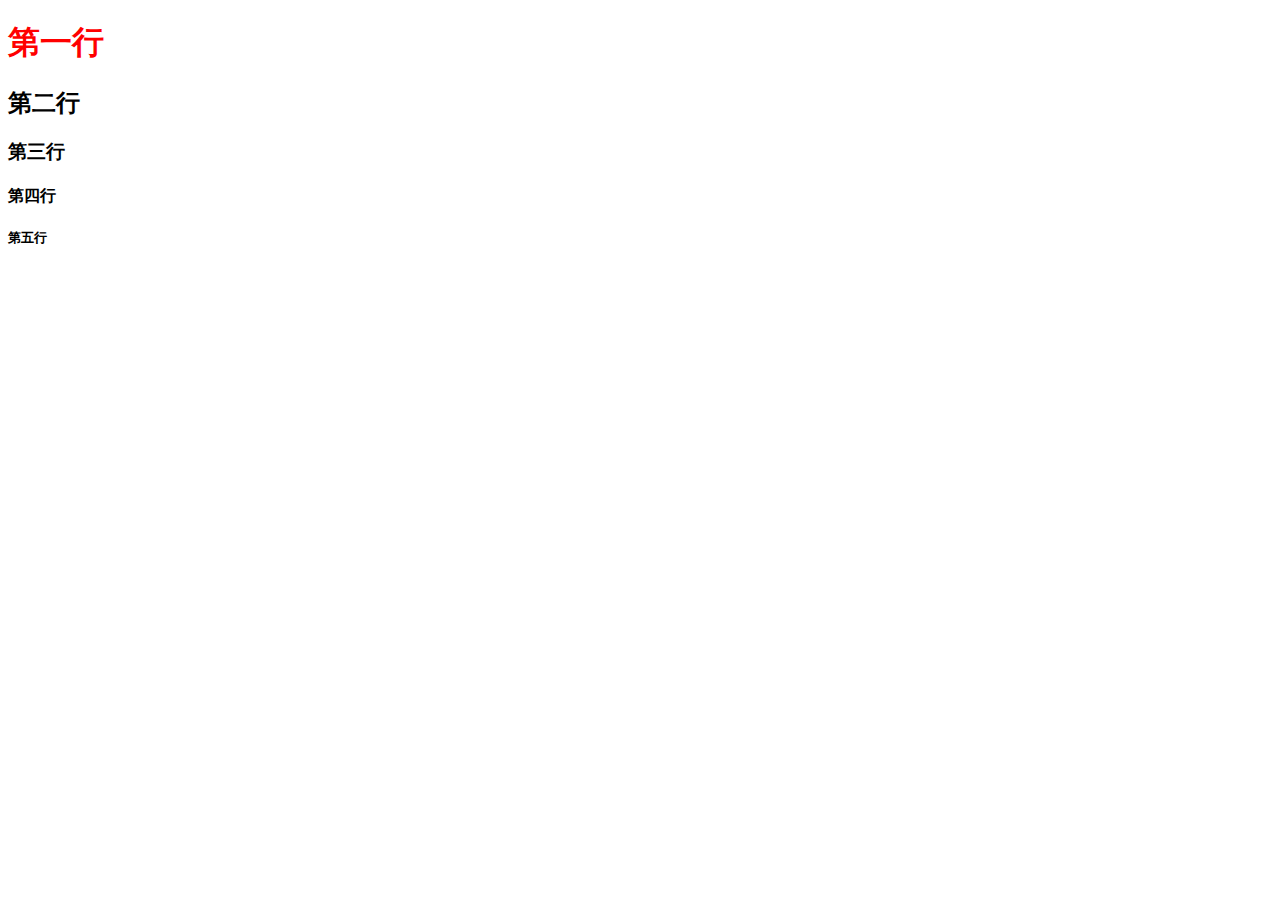
<file: pages/render/index.html>
<!DOCTYPE html>
<html lang="en">
  <head>
    <meta charset="UTF-8" />
    <meta http-equiv="X-UA-Compatible" content="IE=edge" />
    <meta name="viewport" content="width=device-width, initial-scale=1.0" />
    <title>Document</title>
  </head>
  <body>
    <h1 id="a">第一行</h1>
    <script>
      var start = Date.now();
      while (Date.now() - start < 3 * 1000) {}
    </script>
    <h2>第二行</h2>
    <script>
      var start = Date.now();
      while (Date.now() - start < 3 * 1000) {}
    </script>
    <style>
      #a {
        color: red;
      }
    </style>
    <h3>第三行</h3>
    <script>
      var start = Date.now();
      while (Date.now() - start < 3 * 1000) {}
    </script>
    <h4>第四行</h4>
    <script>
      var start = Date.now();
      while (Date.now() - start < 3 * 1000) {}
    </script>
    <h5>第五行</h5>
  </body>
</html>
</file>
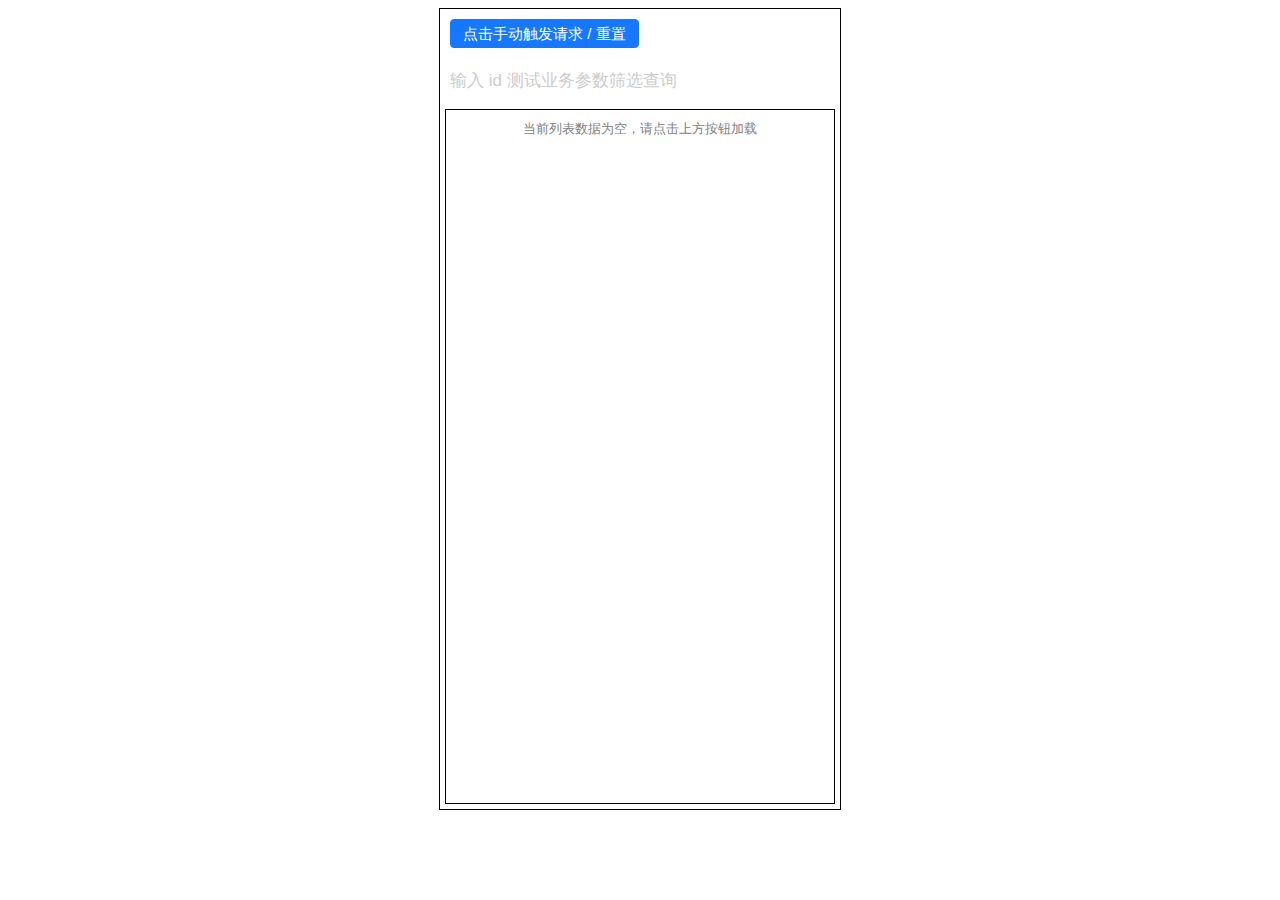
<file: pages/use-load-more-list/index.html>
<!DOCTYPE html>
<html lang="en">
  <head>
    <meta charset="UTF-8" />
    <meta name="viewport" content="width=device-width, initial-scale=1.0" />
    <meta http-equiv="X-UA-Compatible" content="ie=edge" />
    <title>useLoadMoreList示例</title>
    <link rel="stylesheet" href="./example.f69400ca.css" />
  </head>

  <body>
    <div id="root"></div>
    <script src="./example.f69400ca.js"></script>
  </body>
</html>
</file>
<file: pages/use-load-more-list/example.f69400ca.css>
:root {
  --adm-color-primary: #1677ff;
  --adm-color-success: #00b578;
  --adm-color-warning: #ff8f1f;
  --adm-color-danger: #ff3141;
  --adm-color-white: #ffffff;
  --adm-color-weak: #999999;
  --adm-color-light: #cccccc;
  --adm-border-color: #eeeeee;
  --adm-font-size-main: 13px;
  --adm-color-text: #333333;
  --adm-font-family: -apple-system, blinkmacsystemfont, 'Helvetica Neue',
    helvetica, segoe ui, arial, roboto, 'PingFang SC', 'miui',
    'Hiragino Sans GB', 'Microsoft Yahei', sans-serif;
}
:root {
  -webkit-tap-highlight-color: rgba(0, 0, 0, 0);
}
body {
  color: var(--adm-color-text);
  font-size: var(--adm-font-size-main);
  font-family: var(--adm-font-family);
}
a,
button {
  cursor: pointer;
}
a {
  color: var(--adm-color-primary);
  transition: opacity ease-in-out 0.2s;
}
a:active {
  opacity: 0.8;
}
.adm-plain-anchor {
  color: unset;
  transition: none;
}
.adm-plain-anchor:active {
  opacity: unset;
}
body.adm-overflow-hidden {
  overflow: hidden !important;
}
div.adm-px-tester {
  --size: 1;
  height: calc(var(--size) / 2 * 2px);
  width: 0;
  position: fixed;
  right: -100vw;
  bottom: -100vh;
  user-select: none;
  pointer-events: none;
}

.adm-action-sheet-popup > .adm-popup-body {
  border-top-left-radius: 8px;
  border-top-right-radius: 8px;
  overflow: hidden;
}
.adm-action-sheet-extra {
  display: flex;
  justify-content: center;
  color: var(--adm-color-weak);
  font-size: 15px;
  padding: 18px 16px;
  border-bottom: 1px solid var(--adm-border-color);
}
.adm-action-sheet-button-item-wrapper {
  background-color: #ffffff;
  border-top: 1px solid var(--adm-border-color);
}
.adm-action-sheet-button-item-wrapper:first-child {
  border-top: none;
}
.adm-action-sheet-button-item {
  padding: 14px;
  text-align: center;
}
.adm-action-sheet-button-item-name {
  color: var(--adm-color-text);
  font-size: 18px;
}
.adm-action-sheet-button-item-description {
  font-size: 12px;
  color: var(--adm-color-weak);
  padding-top: 4px;
}
.adm-action-sheet-button-item-danger .adm-action-sheet-button-item-name {
  color: var(--adm-color-danger);
}
.adm-action-sheet-cancel {
  background-color: #f5f5f5;
  padding-top: 8px;
}

.adm-popup {
  --z-index: var(--adm-popup-z-index, 1000);
  position: fixed;
  z-index: var(--z-index);
}
.adm-popup-body {
  position: fixed;
  background-color: #ffffff;
  z-index: calc(var(--z-index) + 10);
}
.adm-popup-body-position-bottom {
  width: 100%;
  bottom: 0;
  left: 0;
}
.adm-popup-body-position-top {
  width: 100%;
  top: 0;
  left: 0;
}
.adm-popup-body-position-left {
  height: 100%;
  top: 0;
  left: 0;
}
.adm-popup-body-position-right {
  height: 100%;
  top: 0;
  right: 0;
}

.adm-mask {
  --z-index: var(--adm-mask-z-index, 1000);
  position: fixed;
  top: 0;
  left: 0;
  z-index: var(--z-index);
  display: block;
  width: 100%;
  height: 100%;
}
.adm-mask-aria-button {
  position: absolute;
  top: 0;
  left: 0;
  z-index: 0;
  width: 100%;
  height: 100%;
}
.adm-mask-content {
  z-index: 1;
}

.adm-button {
  --color: var(--adm-color-white);
  --text-color: var(--adm-button-text-color, var(--adm-color-text));
  --background-color: var(--adm-button-background-color, var(--adm-color-white));
  --border-radius: var(--adm-button-border-radius, 4px);
  --border-width: var(--adm-button-border-width, 1px);
  --border-style: var(--adm-button-border-style, solid);
  --border-color: var(--adm-button-border-color, var(--adm-border-color));
  color: var(--text-color);
  background-color: var(--background-color);
  position: relative;
  display: inline-block;
  box-sizing: border-box;
  height: auto;
  padding: 7px 12px;
  margin: 0;
  font-size: 17px;
  line-height: 1.4;
  text-align: center;
  border: var(--border-width) var(--border-style) var(--border-color);
  border-radius: var(--border-radius);
  cursor: pointer;
  transition: opacity ease 0.15s;
  user-select: none;
}
.adm-button:focus {
  outline: none;
}
.adm-button::before {
  position: absolute;
  top: 0;
  left: 0;
  transform: translate(calc(var(--border-width) * -1), calc(var(--border-width) * -1));
  width: 100%;
  height: 100%;
  background-color: #000;
  border: var(--border-width) var(--border-style) #000;
  border-radius: var(--border-radius);
  opacity: 0;
  content: ' ';
  box-sizing: content-box;
}
.adm-button:active::before {
  opacity: 0.08;
}
.adm-button-default.adm-button-fill-outline {
  --background-color: transparent;
  --border-color: var(--adm-color-text);
}
.adm-button-default.adm-button-fill-none {
  --background-color: transparent;
  --border-width: 0px;
}
.adm-button:not(.adm-button-default) {
  --text-color: var(--adm-color-white);
  --background-color: var(--color);
  --border-color: var(--color);
}
.adm-button:not(.adm-button-default).adm-button-fill-outline {
  --text-color: var(--color);
  --background-color: transparent;
}
.adm-button:not(.adm-button-default).adm-button-fill-none {
  --text-color: var(--color);
  --background-color: transparent;
  --border-width: 0px;
}
.adm-button-primary {
  --color: var(--adm-color-primary);
}
.adm-button-success {
  --color: var(--adm-color-success);
}
.adm-button-danger {
  --color: var(--adm-color-danger);
}
.adm-button-warning {
  --color: var(--adm-color-warning);
}
.adm-button-block {
  display: block;
  width: 100%;
}
.adm-button-disabled {
  cursor: not-allowed;
  opacity: 0.4;
}
.adm-button-disabled:active::before {
  display: none;
}
.adm-button.adm-button-mini {
  padding-top: 3px;
  padding-bottom: 3px;
  font-size: 13px;
}
.adm-button.adm-button-mini.adm-button-shape-rounded {
  padding-left: 9px;
  padding-right: 9px;
}
.adm-button.adm-button-small {
  padding-top: 3px;
  padding-bottom: 3px;
  font-size: 15px;
}
.adm-button.adm-button-large {
  padding-top: 11px;
  padding-bottom: 11px;
  font-size: 18px;
}
.adm-button.adm-button-shape-rounded {
  --border-radius: 1000px;
}
.adm-button.adm-button-shape-rectangular {
  --border-radius: 0;
}
.adm-button-loading {
  vertical-align: bottom;
}
.adm-button-loading-wrapper {
  display: flex;
  height: 1.4em;
  align-items: center;
  justify-content: center;
}
.adm-button-loading-wrapper > .adm-loading {
  opacity: 0.6;
}

.adm-dot-loading {
  display: inline-block;
}

.adm-safe-area {
  display: block;
  width: 100%;
}
.adm-safe-area-position-top {
  padding-top: env(safe-area-inset-top);
}
.adm-safe-area-position-bottom {
  padding-bottom: env(safe-area-inset-bottom);
}

.adm-auto-center {
  display: flex;
  justify-content: center;
}
.adm-auto-center-content {
  flex: 0 1 auto;
}

.adm-avatar {
  --size: var(--adm-avatar-size, 44px);
  --border-radius: var(--adm-avatar-border-radius, 4px);
  border-radius: var(--border-radius);
}
.adm-avatar.adm-image {
  --width: var(--size);
  --height: var(--size);
}
.adm-avatar-fallback {
  height: 100%;
  width: 100%;
  display: block;
}

.adm-badge-wrap {
  display: inline-block;
  position: relative;
}
.adm-badge {
  display: inline-flex;
  vertical-align: middle;
  box-sizing: content-box;
  border-radius: 100px;
  background-color: var(--color);
  --right: 0;
  --top: 0;
  --color: var(--adm-badge-color, #ff411c);
}
.adm-badge-content {
  color: #fff;
  box-sizing: border-box;
  min-width: 8px;
  padding: 1px 4px;
  font-size: 9px;
  line-height: 12px;
  white-space: nowrap;
  font-weight: normal;
  text-align: center;
}
.adm-badge-fixed {
  position: absolute;
  right: var(--right);
  top: var(--top);
  transform: translate(50%, -50%);
}
.adm-badge-dot {
  min-width: 10px;
  width: 10px;
  height: 10px;
  border-radius: 5px;
}
.adm-badge-bordered {
  border: solid 1px var(--adm-color-white);
}

.adm-calendar .adm-calendar-header {
  display: flex;
  flex-direction: row;
  align-items: center;
  justify-content: space-between;
  padding-top: 4px;
}
.adm-calendar .adm-calendar-header a.adm-calendar-arrow-button {
  padding: 4px 8px;
  display: block;
  flex: none;
}
.adm-calendar .adm-calendar-header a.adm-calendar-arrow-button svg {
  height: 22px;
}
.adm-calendar .adm-calendar-header a.adm-calendar-arrow-button.adm-calendar-arrow-button-right svg {
  transform: rotate(180deg);
}
.adm-calendar .adm-calendar-header .adm-calendar-title {
  font-size: 18px;
  flex: auto;
  text-align: center;
}
.adm-calendar .adm-calendar-body {
  display: flex;
  flex-wrap: wrap;
}
.adm-calendar-cells {
  display: flex;
  flex-direction: row;
  flex-wrap: wrap;
  justify-content: flex-start;
  align-items: stretch;
  padding: 8px 8px 4px;
}
.adm-calendar-cell {
  flex: none;
  box-sizing: border-box;
  width: calc(100% / 7);
  height: 48px;
  margin-bottom: 4px;
  padding: 2px;
  color: var(--adm-color-text);
  cursor: pointer;
  display: flex;
  flex-direction: column;
  align-items: center;
  justify-content: flex-end;
}
.adm-calendar-cell.adm-calendar-cell-today {
  color: var(--adm-color-primary);
}
.adm-calendar-cell.adm-calendar-cell-out {
  color: var(--adm-color-light);
}
.adm-calendar-cell.adm-calendar-cell-out .adm-calendar-cell-bottom {
  color: var(--adm-color-light);
}
.adm-calendar-cell.adm-calendar-cell-selected.adm-calendar-cell.adm-calendar-cell-selected {
  background: var(--adm-color-primary);
  color: var(--adm-color-white);
}
.adm-calendar-cell.adm-calendar-cell-selected .adm-calendar-cell-bottom {
  color: var(--adm-color-white);
}
.adm-calendar-cell.adm-calendar-cell-selected.adm-calendar-cell.adm-calendar-cell-selected-begin {
  border-top-left-radius: 4px;
  border-bottom-left-radius: 4px;
}
.adm-calendar-cell.adm-calendar-cell-selected.adm-calendar-cell.adm-calendar-cell-selected-end {
  border-top-right-radius: 4px;
  border-bottom-right-radius: 4px;
}
.adm-calendar-cell .adm-calendar-cell-top {
  flex: none;
  font-size: 18px;
}
.adm-calendar-cell .adm-calendar-cell-bottom {
  flex: none;
  font-size: 12px;
  height: 12px;
  line-height: 12px;
  color: var(--adm-color-weak);
}
.adm-calendar-mark {
  display: flex;
  flex-direction: row;
  justify-content: flex-start;
  align-items: center;
  border-bottom: solid 1px var(--adm-border-color);
  height: 45px;
  box-sizing: border-box;
  font-size: 15px;
  padding: 0 8px;
}
.adm-calendar-mark .adm-calendar-mark-cell {
  flex: 1;
  text-align: center;
}

.adm-capsule-tabs {
  position: relative;
}
.adm-capsule-tabs-header {
  position: relative;
  padding: 12px 6px;
  border-bottom: solid 1px var(--adm-border-color);
}
.adm-capsule-tabs-tab-list {
  display: flex;
  flex-wrap: nowrap;
  justify-content: flex-start;
  align-items: center;
  position: relative;
  overflow-x: scroll;
  scrollbar-width: none;
}
.adm-capsule-tabs-tab-list::-webkit-scrollbar {
  display: none;
}
.adm-capsule-tabs-tab-wrapper {
  flex: auto;
  padding: 0 6px;
}
.adm-capsule-tabs-tab {
  position: relative;
  padding: 8px 20px;
  margin: 0 auto;
  border-radius: 20px;
  cursor: pointer;
  font-size: 15px;
  text-align: center;
  white-space: nowrap;
  background-color: #f5f5f5;
}
.adm-capsule-tabs-tab-active {
  color: #fff;
  background-color: var(--adm-color-primary);
}
.adm-capsule-tabs-tab-disabled {
  opacity: 0.5;
  cursor: not-allowed;
}
.adm-capsule-tabs-content {
  padding: 12px;
}
.adm-capsule-tabs-header-mask {
  position: absolute;
  top: 0;
  bottom: 0;
  z-index: 1;
  width: 30px;
  height: 100%;
  pointer-events: none;
}
.adm-capsule-tabs-header-mask-left {
  left: 0;
  background: linear-gradient(to right, #fff, rgba(255, 255, 255, 0));
}
.adm-capsule-tabs-header-mask-right {
  right: 0;
  background: linear-gradient(to left, #fff, rgba(255, 255, 255, 0));
}

.adm-scroll-mask {
  position: absolute;
  top: 0;
  bottom: 0;
  z-index: 1;
  width: 30px;
  height: 100%;
  pointer-events: none;
}
.adm-scroll-mask-left {
  left: 0;
  background: linear-gradient(to right, #fff, rgba(255, 255, 255, 0));
}
.adm-scroll-mask-right {
  right: 0;
  background: linear-gradient(to left, #fff, rgba(255, 255, 255, 0));
}

.adm-card {
  background: #ffffff;
  border-radius: 8px;
  padding: 0 12px;
}
.adm-card-header {
  position: relative;
  display: flex;
  justify-content: space-between;
  align-items: center;
  box-sizing: border-box;
  padding: 12px 0;
}
.adm-card-header:not(:last-child) {
  border-bottom: solid 0.5px var(--adm-border-color);
}
.adm-card-header-title {
  font-size: 15px;
  line-height: 1.4;
  font-weight: bold;
}
.adm-card-body {
  padding: 12px 0;
}

.adm-picker {
  --header-button-font-size: 15px;
  --title-font-size: 15px;
  --item-font-size: 16px;
  --item-height: 34px;
  width: 100%;
  height: 300px;
  overflow: hidden;
  position: relative;
  display: flex;
  flex-direction: column;
  ---item-font-size: var(--item-font-size);
  ---item-height: var(--item-height);
}
.adm-picker .adm-picker-view.adm-picker-view {
  --item-font-size: var(---item-font-size);
  --item-height: var(---item-height);
}
.adm-picker-header {
  flex: none;
  border-bottom: solid 1px var(--adm-border-color);
  display: flex;
  justify-content: space-between;
  align-items: center;
  padding: 4px 4px;
}
.adm-picker-header-button {
  font-size: var(--header-button-font-size);
  display: inline-block;
  padding: 8px 8px;
}
.adm-picker-header-title {
  padding: 4px 4px;
  font-size: var(--title-font-size);
  color: var(--adm-color-text);
  text-align: center;
  flex: 1;
}
.adm-picker-body {
  flex: auto;
  height: 100%;
  width: 100%;
}
.adm-picker-body > .adm-picker-view {
  --height: 100%;
}
.adm-picker-popup .adm-popup-body {
  border-top-left-radius: 8px;
  border-top-right-radius: 8px;
}

.adm-picker-view {
  --height: 240px;
  --item-height: 34px;
  --item-font-size: 16px;
  height: var(--height);
  width: 100%;
  display: flex;
  position: relative;
  overflow: hidden;
  background: var(--adm-color-white);
}
.adm-picker-view-column {
  height: 100%;
  flex: 1;
  user-select: none;
  touch-action: none;
  position: relative;
  z-index: 0;
}
.adm-picker-view-column-wheel {
  width: 100%;
  cursor: grab;
  position: absolute;
  top: calc(50% - var(--item-height) / 2);
  left: 0;
}
.adm-picker-view-column-wheel::before {
  content: ' ';
  display: block;
  position: absolute;
  width: 100%;
  height: 100vh;
  top: -100vh;
}
.adm-picker-view-column-wheel::after {
  content: ' ';
  display: block;
  position: absolute;
  width: 100%;
  height: 100vh;
  bottom: -100vh;
}
.adm-picker-view-column-item {
  font-size: var(--item-font-size);
  padding: 0 6px;
  height: var(--item-height);
  display: flex;
  justify-content: center;
  align-items: center;
}
.adm-picker-view-column-item-label {
  overflow: hidden;
  text-overflow: ellipsis;
  white-space: nowrap;
}
.adm-picker-view-column-accessible {
  width: 100%;
  height: 100%;
  pointer-events: none;
  opacity: 0;
  display: flex;
  flex-direction: column;
  position: relative;
  z-index: 0;
}
.adm-picker-view-column-accessible > * {
  flex: 1;
  text-overflow: ellipsis;
}
.adm-picker-view-column-accessible-current {
  position: absolute;
  width: 100%;
  height: 100%;
}
.adm-picker-view-column-accessible-button {
  width: 100%;
  height: 100%;
}
.adm-picker-view-mask {
  position: absolute;
  z-index: 10000;
  left: 0;
  top: 0;
  width: 100%;
  height: 100%;
  display: flex;
  flex-direction: column;
  pointer-events: none;
}
.adm-picker-view-mask-top,
.adm-picker-view-mask-bottom {
  flex: auto;
}
.adm-picker-view-mask-middle {
  height: var(--item-height);
  box-sizing: border-box;
  flex: none;
  border-top: solid 1px var(--adm-border-color);
  border-bottom: solid 1px var(--adm-border-color);
}
.adm-picker-view-mask-top {
  background: linear-gradient(0deg, rgba(255, 255, 255, 0.6) 0%, rgba(255, 255, 255, 0.8) 50%, #ffffff);
}
.adm-picker-view-mask-bottom {
  background: linear-gradient(180deg, rgba(255, 255, 255, 0.6) 0%, rgba(255, 255, 255, 0.8) 50%, #ffffff);
}

.adm-cascader-view {
  --height: auto;
}
.adm-cascader-view-tabs.adm-tabs {
  --title-font-size: 14px;
  --content-padding: none;
}
.adm-cascader-view-header-title {
  max-width: 84px;
  overflow: hidden;
  white-space: nowrap;
  text-overflow: ellipsis;
}
.adm-cascader-view-content {
  height: var(--height);
  overflow-y: auto;
}
.adm-cascader-view-content > .adm-check-list {
  --border-inner: none;
  --border-bottom: none;
  --border-top: none;
}
.adm-cascader-view-item {
  font-size: 14px;
}
.adm-cascader-view-item-active {
  color: var(--adm-color-primary);
}
.adm-cascader-view .adm-list-inner {
  margin-bottom: 0;
}
.adm-cascader-view-skeleton {
  padding: 16px 12px;
}
.adm-cascader-view-skeleton .adm-skeleton {
  margin-bottom: 16px;
  --height: 18px;
  --width: 80%;
  --border-radius: 2px;
}
.adm-cascader-view-skeleton .adm-skeleton.adm-cascader-view-skeleton-line-3 {
  --width: 90%;
}
.adm-cascader-view-skeleton .adm-skeleton.adm-cascader-view-skeleton-line-4 {
  --width: 60%;
}

.adm-tabs {
  --title-font-size: 17px;
  --content-padding: 12px;
  --active-line-height: 2px;
  --active-line-border-radius: var(--active-line-height);
  position: relative;
}
.adm-tabs-header {
  position: relative;
  border-bottom: solid 1px var(--adm-border-color);
}
.adm-tabs-tab-list {
  display: flex;
  flex-wrap: nowrap;
  justify-content: flex-start;
  align-items: center;
  position: relative;
  overflow-x: scroll;
  scrollbar-width: none;
}
.adm-tabs-tab-list::-webkit-scrollbar {
  display: none;
}
.adm-tabs-tab-wrapper {
  padding: 0 12px;
}
.adm-tabs-tab-wrapper-stretch {
  flex: auto;
}
.adm-tabs-tab {
  white-space: nowrap;
  padding: 8px 0 10px;
  width: min-content;
  margin: 0 auto;
  font-size: var(--title-font-size);
  position: relative;
  cursor: pointer;
}
.adm-tabs-tab-active {
  color: var(--adm-color-primary);
}
.adm-tabs-tab-disabled {
  opacity: 0.5;
  cursor: not-allowed;
}
.adm-tabs-tab-line {
  position: absolute;
  bottom: 0;
  height: var(--active-line-height);
  color: var(--adm-color-primary);
  background: var(--adm-color-primary);
  border-radius: var(--active-line-border-radius);
}
.adm-tabs-content {
  padding: var(--content-padding);
}
.adm-tabs-header-mask {
  position: absolute;
  top: 0;
  bottom: 0;
  z-index: 1;
  width: 30px;
  height: 100%;
  pointer-events: none;
}
.adm-tabs-header-mask-left {
  left: 0;
  background: linear-gradient(to right, #fff, rgba(255, 255, 255, 0));
}
.adm-tabs-header-mask-right {
  right: 0;
  background: linear-gradient(to left, #fff, rgba(255, 255, 255, 0));
}

.adm-check-list-item-extra {
  font-size: 16px;
  line-height: 1;
  color: var(--adm-color-primary);
}
.adm-check-list-item-readonly {
  cursor: unset;
}

.adm-list {
  --header-font-size: 15px;
  --prefix-width: 'auto';
  --prefix-padding-right: 12px;
  --align-items: center;
  --active-background-color: var(--adm-border-color);
  --border-inner: solid 1px var(--adm-border-color);
  --border-top: solid 1px var(--adm-border-color);
  --border-bottom: solid 1px var(--adm-border-color);
  --padding-left: 12px;
  --padding-right: 12px;
  --font-size: 17px;
}
.adm-list-header {
  color: var(--adm-color-weak);
  font-size: var(--header-font-size);
  padding: 8px var(--padding-right) 8px var(--padding-left);
}
.adm-list-body {
  background-color: #ffffff;
  overflow: hidden;
  font-size: var(--font-size);
}
.adm-list-body-inner {
  margin-top: -1px;
}
.adm-list-default .adm-list-body {
  border-top: var(--border-top);
  border-bottom: var(--border-bottom);
}
.adm-list-card {
  margin: 12px;
}
.adm-list-card .adm-list-body {
  border-radius: 8px;
}
.adm-list-card .adm-list-header {
  padding-left: 0;
}
.adm-list-item {
  display: block;
  padding-left: var(--padding-left);
  position: relative;
}
.adm-list-item-title,
.adm-list-item-description {
  color: var(--adm-color-weak);
  font-size: 13px;
}
.adm-list-item-content {
  display: flex;
  align-items: var(--align-items);
  justify-content: flex-start;
  border-top: var(--border-inner);
  padding-right: var(--padding-right);
}
.adm-list-item-content-prefix {
  width: var(--prefix-width);
  flex: none;
  padding-right: var(--prefix-padding-right);
}
.adm-list-item-content-main {
  flex: auto;
  padding: 12px 0;
}
.adm-list-item-content-extra {
  flex: none;
  padding-left: 12px;
  font-size: 15px;
  color: var(--adm-color-weak);
}
.adm-list-item-content-arrow {
  flex: none;
  display: flex;
  align-items: center;
  margin-left: 4px;
  color: var(--adm-color-light);
  font-size: 19px;
}
.adm-list-item-disabled {
  cursor: not-allowed;
}
.adm-list-item-disabled.adm-list-item-disabled > .adm-list-item-content > * {
  opacity: 0.4;
  pointer-events: none;
}
a.adm-list-item:active:not(.adm-list-item-disabled) {
  background-color: var(--active-background-color);
}
a.adm-list-item:active:not(.adm-list-item-disabled)::after {
  content: ' ';
  display: block;
  position: absolute;
  width: 100%;
  bottom: -1px;
  left: 0;
  border-bottom: var(--border-inner);
}

.adm-skeleton {
  --width: 100%;
  --height: 0;
  --border-radius: 0;
  background-color: rgba(190, 190, 190, 0.2);
  border-radius: var(--border-radius);
  width: var(--width);
  height: var(--height);
  display: block;
}
.adm-skeleton.adm-skeleton-animated {
  background: linear-gradient(90deg, rgba(190, 190, 190, 0.2) 25%, rgba(129, 129, 129, 0.24) 37%, rgba(190, 190, 190, 0.2) 63%);
  background-size: 400% 100%;
  animation: adm-skeleton-loading 1.4s ease infinite;
}
.adm-skeleton.adm-skeleton-title {
  --width: 45%;
  --height: 32px;
  --border-radius: 2px;
  margin-bottom: 16px;
  margin-top: 16px;
}
.adm-skeleton.adm-skeleton-paragraph-line {
  --height: 18px;
  --border-radius: 2px;
  margin-top: 12px;
  margin-bottom: 12px;
}
.adm-skeleton.adm-skeleton-paragraph-line:last-child {
  --width: 65%;
}
@keyframes adm-skeleton-loading {
  0% {
    background-position: 100% 50%;
  }
  100% {
    background-position: 0 50%;
  }
}

.adm-cascader {
  width: 100%;
  overflow: hidden;
  position: relative;
  display: flex;
  flex-direction: column;
}
.adm-cascader-header {
  flex: none;
  display: flex;
  justify-content: space-between;
  align-items: center;
  padding: 6px 8px;
}
.adm-cascader-header-button {
  font-size: 15px;
  display: inline-block;
  padding: 4px 4px;
}
.adm-cascader-header-title {
  padding: 4px 4px;
  font-size: 15px;
  color: var(--adm-color-text);
  text-align: center;
  flex: 1;
}
.adm-cascader-body {
  flex: auto;
  height: 100%;
  width: 100%;
}
.adm-cascader-body > .adm-cascader-view {
  --height: 310px;
}

.adm-checkbox {
  --icon-size: 22px;
  --font-size: 17px;
  --gap: 8px;
  display: inline-flex;
  vertical-align: text-bottom;
  justify-content: flex-start;
  align-items: center;
  cursor: pointer;
}
.adm-checkbox input {
  display: none;
}
.adm-checkbox .adm-checkbox-icon {
  flex: none;
  border: 1px solid var(--adm-color-light);
  border-radius: var(--icon-size);
  box-sizing: border-box;
  width: var(--icon-size);
  height: var(--icon-size);
  color: var(--adm-color-white);
}
.adm-checkbox .adm-checkbox-icon > svg {
  display: block;
  width: 100%;
  height: 100%;
}
.adm-checkbox.adm-checkbox-block {
  display: flex;
}
.adm-checkbox.adm-checkbox-checked .adm-checkbox-icon {
  border-color: var(--adm-color-primary);
  background-color: var(--adm-color-primary);
}
.adm-checkbox.adm-checkbox-disabled {
  cursor: not-allowed;
}
.adm-checkbox.adm-checkbox-disabled .adm-checkbox-content {
  opacity: 0.4;
}
.adm-checkbox.adm-checkbox-disabled .adm-checkbox-icon.adm-checkbox-icon {
  color: #b7b7b7;
  border-color: var(--adm-color-light);
  background-color: #f5f5f5;
}
.adm-checkbox .adm-checkbox-custom-icon {
  font-size: var(--icon-size);
}
.adm-checkbox.adm-checkbox-indeterminate .adm-checkbox-icon {
  background-color: #ffffff;
  color: var(--adm-color-primary);
}
.adm-checkbox-content {
  flex: 0 1 auto;
  font-size: var(--font-size);
  padding-left: var(--gap);
}

.adm-collapse-panel-header .adm-list-item-content-main {
  padding: 12px 0;
}
.adm-collapse-arrow {
  transform: rotate(0deg);
  transition: all ease 0.3s;
}
.adm-collapse-arrow-active {
  transform: rotate(-180deg);
}
.adm-collapse-panel-content {
  font-size: var(--adm-font-size-main);
  color: var(--adm-color-weak);
  overflow: hidden;
}

.adm-dialog {
  --z-index: var(--adm-dialog-z-index, 1000);
  position: fixed;
  z-index: var(--z-index);
}
.adm-dialog .adm-dialog-mask {
  z-index: 0;
}
.adm-dialog-wrap {
  position: fixed;
  z-index: 1;
  top: 50%;
  left: 50%;
  width: 75vw;
  max-width: 500px;
  transform: translate(-50%, -50%);
}
.adm-dialog-body {
  width: 100%;
  max-height: 70vh;
  font-size: 14px;
  background-color: white;
  border-radius: 8px;
  overflow: hidden;
  display: flex;
  flex-direction: column;
}
.adm-dialog-body > * {
  flex: none;
}
.adm-dialog-body > .adm-dialog-content {
  flex: auto;
}
.adm-dialog-body:not(.adm-dialog-with-image) {
  padding-top: 20px;
}
.adm-dialog-body .adm-dialog-image-container {
  margin-bottom: 12px;
  max-height: 40vh;
}
.adm-dialog-body .adm-dialog-header {
  margin-bottom: 8px;
  padding: 0 12px;
}
.adm-dialog-body .adm-dialog-title {
  margin-bottom: 8px;
  padding: 0 12px;
  font-weight: bold;
  font-size: 18px;
  line-height: 25px;
  text-align: center;
}
.adm-dialog-body .adm-dialog-content {
  padding: 0 12px 20px;
  max-height: 70vh;
  overflow-x: hidden;
  overflow-y: auto;
  font-size: 15px;
  line-height: 1.4;
  color: #333;
}
.adm-dialog-body .adm-dialog-content-empty {
  padding: 0;
  height: 12px;
}
.adm-dialog-body .adm-dialog-footer {
  user-select: none;
}
.adm-dialog-body .adm-dialog-footer .adm-dialog-action-row {
  display: flex;
  align-items: stretch;
  border-top: 0.5px solid var(--adm-border-color);
}
.adm-dialog-body .adm-dialog-footer .adm-dialog-action-row > * {
  flex: 1;
}
.adm-dialog-body .adm-dialog-footer .adm-dialog-action-row > .adm-dialog-button {
  padding: 10px;
  font-size: 18px;
  line-height: 25px;
  border-radius: 0;
  border-right: solid 0.5px var(--adm-border-color);
}
.adm-dialog-body .adm-dialog-footer .adm-dialog-action-row > .adm-dialog-button-bold {
  font-weight: bold;
}
.adm-dialog-body .adm-dialog-footer .adm-dialog-action-row > .adm-dialog-button:last-child {
  border-right: none;
}
.adm-dialog-image-container {
  overflow-y: auto;
}

.adm-image {
  --width: var(--adm-image-width, auto);
  --height: var(--adm-image-height, auto);
  width: var(--width);
  height: var(--height);
  display: block;
  overflow: hidden;
}
.adm-image-img {
  width: 100%;
  height: 100%;
}
.adm-image-tip {
  position: relative;
  background-color: #f3f3f3;
  height: 100%;
  min-height: 24px;
  min-width: 24px;
}
.adm-image-tip > .antd-mobile-icon {
  position: absolute;
  left: 50%;
  top: 50%;
  transform: translate(-50%, -50%);
  color: var(--adm-color-weak);
}

.adm-divider {
  display: flex;
  align-items: center;
  margin: 16px 0;
  color: var(--adm-color-weak);
  font-size: 14px;
  border-width: 0;
  border-color: var(--adm-border-color);
  border-style: solid;
}
.adm-divider-left.adm-divider::before {
  max-width: 10%;
}
.adm-divider-right.adm-divider::after {
  max-width: 10%;
}
.adm-divider::after,
.adm-divider::before {
  flex: auto;
  display: block;
  content: '';
  border-style: inherit;
  border-color: inherit;
  border-width: 1px 0 0;
}
.adm-divider-content {
  flex: none;
  padding: 0 16px;
}

.adm-dropdown {
  background-color: white;
}
.adm-dropdown .adm-dropdown-nav {
  display: flex;
  border-bottom: 1px solid transparent;
}
.adm-dropdown-open .adm-dropdown-nav {
  border-bottom-color: var(--adm-border-color);
}
.adm-dropdown-item {
  display: flex;
  flex: 1;
  justify-content: center;
  min-width: 0;
  cursor: pointer;
}
.adm-dropdown-item .adm-dropdown-item-title {
  display: flex;
  align-items: center;
  position: relative;
  max-width: 100%;
  font-size: 13px;
  padding: 12px;
}
.adm-dropdown-item .adm-dropdown-item-title-text {
  margin-right: 5px;
  overflow: hidden;
  white-space: nowrap;
  text-overflow: ellipsis;
}
.adm-dropdown-item .adm-dropdown-item-title-arrow {
  color: var(--adm-color-light);
  font-size: 9px;
  transform: rotate(0deg) translateY(-1px);
  transition: all ease 0.2s;
}
.adm-dropdown-item .adm-dropdown-item-title-arrow-active {
  transform: rotate(-180deg) translateY(-1px);
}
.adm-dropdown-item .adm-dropdown-item-title:active {
  opacity: 0.7;
}
.adm-dropdown-item-highlight {
  color: var(--adm-color-primary);
}
.adm-dropdown-item-active .adm-dropdown-item-title:after {
  margin-top: -1px;
  transform: rotate(135deg);
}
.adm-dropdown-item-content {
  width: 100%;
  background: white;
}
.adm-dropdown-item-content-hidden {
  display: none;
}
.adm-dropdown-popup {
  position: fixed;
  overflow: hidden;
  width: 100%;
  right: 0;
  bottom: 0;
  left: 0;
}
.adm-dropdown-popup .adm-dropdown-popup-mask {
  position: absolute;
}
.adm-dropdown-popup .adm-dropdown-popup-body {
  position: absolute;
}

.adm-ellipsis {
  overflow: hidden;
  line-height: 1.5;
}

.adm-empty {
  display: flex;
  flex-direction: column;
  align-items: center;
  justify-content: center;
  padding: 24px 0;
}
.adm-empty-image-container {
  display: flex;
  justify-content: center;
}
.adm-empty-image-container .adm-empty-image {
  width: 64px;
}
.adm-empty-description {
  margin-top: 8px;
  font-size: 14px;
  color: var(--adm-color-light);
}

.adm-error-block {
  --color: var(--adm-color-text);
  --image-height: var(--adm-error-block-image-height, 100px);
  --image-height-full-page: var(--adm-error-block-image-height-full-page, 200px);
  --image-width: var(--adm-error-block-image-width, auto);
  --image-width-full-page: var(--adm-error-block-image-width-full-page, auto);
  box-sizing: border-box;
  text-align: center;
}
.adm-error-block-image {
  height: var(--image-height);
  width: var(--image-width);
  max-width: 100%;
}
.adm-error-block-image svg,
.adm-error-block-image img {
  height: 100%;
}
.adm-error-block-description {
  font-size: 12px;
  color: #999;
  line-height: 1.4;
  margin-top: 12px;
}
.adm-error-block-description-title {
  font-size: 15px;
}
.adm-error-block-description-subtitle {
  margin-top: 8px;
}
.adm-error-block-content {
  margin-top: 12px;
}
.adm-error-block-full-page {
  padding-top: calc(50vh - var(--image-height-full-page));
}
.adm-error-block-full-page .adm-error-block-image {
  height: var(--image-height-full-page);
  width: var(--image-width-full-page);
}
.adm-error-block-full-page .adm-error-block-description {
  margin-top: 20px;
  font-size: 13px;
}
.adm-error-block-full-page .adm-error-block-description-title {
  font-size: 20px;
  color: #333;
}

.adm-floating-bubble {
  --initial-position-left: var(--initial-position-left);
  --initial-position-right: var(--initial-position-right);
  --initial-position-top: var(--initial-position-top);
  --initial-position-bottom: var(--initial-position-bottom);
  --z-index: 1;
  --edge-distance: 0;
  --size: 48px;
  --border-radius: 50%;
  --background: var(--adm-color-primary);
}
.adm-floating-bubble-boundary-outer {
  position: fixed;
  left: 0;
  top: 0;
  width: 100vw;
  height: 100vh;
  padding: var(--edge-distance);
  box-sizing: border-box;
  pointer-events: none;
}
.adm-floating-bubble-boundary {
  position: relative;
  width: 100%;
  height: 100%;
}
.adm-floating-bubble-button {
  position: fixed;
  top: var(--initial-position-top);
  bottom: var(--initial-position-bottom);
  left: var(--initial-position-left);
  right: var(--initial-position-right);
  box-sizing: border-box;
  width: var(--size);
  height: var(--size);
  display: flex;
  justify-content: center;
  align-items: center;
  overflow: hidden;
  cursor: pointer;
  transition: opacity ease 0.15s;
  user-select: none;
  touch-action: none;
  background: var(--background);
  color: var(--adm-color-white);
  border-radius: var(--border-radius);
  z-index: var(--z-index);
}

.adm-floating-panel {
  --border-radius: 8px;
  --header-height: 28px;
  --z-index: var(--adm-floating-panel-z-index, 900);
  border-top-left-radius: var(--border-radius);
  border-top-right-radius: var(--border-radius);
  background: var(--adm-color-white);
  position: fixed;
  z-index: var(--z-index);
  bottom: 0;
  left: 0;
  width: 100vw;
  display: flex;
  flex-direction: column;
  touch-action: none;
}
.adm-floating-panel-mask {
  display: block;
  width: 100%;
  height: 100vh;
  position: absolute;
  left: 0;
  top: -100vh;
  background: transparent;
}
.adm-floating-panel::after {
  content: '';
  display: block;
  position: absolute;
  bottom: -100vh;
  height: 100vh;
  width: 100vw;
  background: var(--adm-color-white);
}
.adm-floating-panel .adm-floating-panel-header {
  flex: none;
  height: var(--header-height);
  display: flex;
  justify-content: center;
  align-items: center;
  cursor: grab;
  user-select: none;
}
.adm-floating-panel .adm-floating-panel-header .adm-floating-panel-bar {
  height: 3px;
  width: 20px;
  border-radius: 10px;
  background: var(--adm-color-light);
}
.adm-floating-panel .adm-floating-panel-content {
  flex: 1;
  overflow-y: scroll;
}

.adm-form {
  --border-inner: solid 1px var(--adm-border-color);
  --border-top: solid 1px var(--adm-border-color);
  --border-bottom: solid 1px var(--adm-border-color);
  ---border-inner: var(--border-inner);
  ---border-top: var(--border-top);
  ---border-bottom: var(--border-bottom);
}
.adm-form .adm-list.adm-list {
  --padding-left: 16px;
  --padding-right: 12px;
  --border-inner: var(---border-inner);
  --border-top: var(---border-top);
  --border-bottom: var(---border-bottom);
}
.adm-form .adm-form-footer {
  padding: 20px 12px;
}
.adm-form-list-operation {
  text-align: center;
  color: #1677ff;
}
.adm-form-item + .adm-form-item {
  border-top: none;
}
.adm-form-item-label {
  display: block;
  height: 100%;
  line-height: 1.5;
  box-sizing: border-box;
  position: relative;
  color: #666666;
}
.adm-form-item-label .adm-form-item-required-asterisk {
  position: absolute;
  left: -0.6em;
  top: 0;
  font-family: SimSun, sans-serif;
  color: var(--adm-color-danger);
  user-select: none;
}
.adm-form-item-label .adm-form-item-required-text {
  margin-left: 4px;
  color: var(--adm-color-weak);
}
.adm-form-item-label-help {
  margin-left: 4px;
  cursor: pointer;
}
.adm-form-item-child {
  display: flex;
}
.adm-form-item-child-position-normal {
  justify-content: normal;
}
.adm-form-item-child-position-normal > * {
  flex: auto;
}
.adm-form-item-child-position-right {
  justify-content: right;
}
.adm-form-item-child-position-right > * {
  flex: none;
}
.adm-form-item-feedback-error {
  color: var(--adm-color-danger);
  margin-top: 4px;
}
.adm-form-item-feedback-warning {
  color: var(--adm-color-warning);
  margin-top: 4px;
}
.adm-form-item.adm-form-item-hidden {
  display: none;
}
.adm-form-item.adm-form-item-horizontal.adm-list-item {
  --align-items: stretch;
  --prefix-width: 6em;
}
.adm-form-item.adm-form-item-horizontal .adm-list-item-content-prefix {
  padding-top: 12px;
  padding-bottom: 12px;
}
.adm-form-item.adm-form-item-horizontal .adm-list-item-content-extra {
  align-self: center;
}
.adm-form-item.adm-form-item-vertical .adm-form-item-label {
  font-size: 15px;
  margin-bottom: 4px;
}

.adm-popover {
  --z-index: var(--adm-popover-z-index, 1030);
  --background: #ffffff;
  --arrow-size: 8px;
  --content-padding: 8px 12px;
  position: absolute;
  top: 0;
  left: 0;
  z-index: var(--z-index);
  white-space: normal;
  text-align: left;
  cursor: auto;
  user-select: text;
  animation: none;
}
.adm-popover.adm-popover-dark {
  --background: rgba(0, 0, 0, 0.75);
  --adm-color-text: #ffffff;
  color: white;
}
.adm-popover.adm-popover-dark .adm-popover-inner {
  box-shadow: none;
}
.adm-popover::after {
  position: absolute;
  background: rgba(255, 255, 255, 0.01);
  content: '';
}
.adm-popover-hidden {
  display: none;
}
.adm-popover-inner {
  background-color: var(--background);
  background-clip: padding-box;
  border-radius: 8px;
  box-shadow: 0 0 30px 0 rgba(51, 51, 51, 0.2);
  font-size: 15px;
  min-width: 32px;
  max-width: calc(100vw - 24px);
  overflow-y: hidden;
}
.adm-popover-inner-content {
  padding: var(--content-padding);
}
.adm-popover-arrow {
  position: absolute;
  display: block;
  height: var(--arrow-size);
  width: var(--arrow-size);
  overflow: visible;
  background: transparent;
}
.adm-popover-arrow-icon {
  display: block;
  height: var(--arrow-size);
  width: 15px;
  position: absolute;
  top: 50%;
  left: 50%;
  transform: translate(-50%, -50%) rotate(var(--arrow-icon-rotate));
}
.adm-popover .adm-popover-arrow {
  color: var(--background);
}

.adm-popover-menu {
  --border-color: var(--adm-border-color);
}
.adm-popover-menu.adm-popover {
  --content-padding: 0;
}
.adm-popover-menu-list {
  overflow: hidden;
  min-width: 120px;
}
.adm-popover-menu-list-inner {
  margin-top: -1px;
}
.adm-popover-menu-item {
  display: flex;
  padding-left: 20px;
  justify-content: flex-start;
  align-items: center;
  position: relative;
}
.adm-popover-menu-item-icon {
  flex: none;
  padding-right: 8px;
  font-size: 20px;
}
.adm-popover-menu-item-text {
  flex: auto;
  padding: 14px 20px 14px 0;
  border-top: solid 1px var(--border-color);
}
.adm-popover-menu-item-disabled {
  cursor: not-allowed;
}
.adm-popover-menu-item-disabled > * {
  opacity: 0.4;
}
.adm-popover-menu-item:active:not(.adm-popover-menu-item-disabled) {
  background-color: var(--border-color);
}
.adm-popover-menu-item:active:not(.adm-popover-menu-item-disabled)::after {
  content: ' ';
  display: block;
  position: absolute;
  width: 100%;
  bottom: -1px;
  left: 0;
  border-bottom: solid 1px var(--border-color);
}
.adm-popover.adm-popover-dark.adm-popover-menu {
  --border-color: #333333;
  --background: rgba(0, 0, 0, 0.9);
}

.adm-grid {
  --gap: 0;
  --gap-horizontal: var(--gap);
  --gap-vertical: var(--gap);
  display: grid;
  grid-gap: 10px;
  column-gap: var(--gap-horizontal);
  row-gap: var(--gap-vertical);
  grid-template-columns: repeat(var(--columns), minmax(0, 1fr));
  align-items: stretch;
}
.adm-grid-item {
  grid-column-end: span var(--item-span);
}

.adm-image-viewer-content {
  width: 100vw;
  height: 100vh;
  max-height: -webkit-fill-available;
  touch-action: none;
  user-select: none;
}
.adm-image-viewer-slides {
  height: 100%;
  position: relative;
  z-index: 1;
  cursor: grab;
  touch-action: none;
}
.adm-image-viewer-slides-inner {
  height: 100%;
  white-space: nowrap;
}
.adm-image-viewer-slides-inner > * {
  margin-right: 16px;
}
.adm-image-viewer-slide {
  position: relative;
  width: 100%;
  height: 100%;
  display: inline-block;
}
.adm-image-viewer-control {
  position: absolute;
  z-index: 1;
  left: 0;
  top: 0;
  width: 100%;
  height: 100%;
  cursor: grab;
  touch-action: none;
}
.adm-image-viewer-image-wrapper {
  width: 100%;
  height: 100%;
  display: flex;
  justify-content: center;
  align-items: center;
}
.adm-image-viewer-image-wrapper img {
  display: block;
  max-width: 100%;
  max-height: 100%;
}
.adm-image-viewer-indicator {
  position: absolute;
  z-index: 2;
  left: 50%;
  top: 12px;
  transform: translateX(-50%);
  color: #e6e6e6;
  font-size: 14px;
}

.adm-spin-loading {
  --color: var(--adm-color-weak);
  --size: 32px;
  --pi: 3.14159265;
  --radius: 15;
  --circumference: calc(var(--radius) * var(--pi) * 2);
  width: var(--size);
  height: var(--size);
}
.adm-spin-loading-svg {
  width: 100%;
  height: 100%;
  animation: adm-spin-loading-rotate 0.8s infinite linear;
}
.adm-spin-loading-svg > .adm-spin-loading-fill {
  stroke: var(--color);
}
@keyframes adm-spin-loading-rotate {
  from {
    transform: rotate(0deg);
  }
  to {
    transform: rotate(360deg);
  }
}

.adm-space-item {
  flex: none;
}
.adm-space {
  display: inline-flex;
  --gap: 8px;
  --gap-vertical: var(--gap);
  --gap-horizontal: var(--gap);
}
.adm-space-vertical {
  flex-direction: column;
}
.adm-space-vertical > .adm-space-item {
  margin-bottom: var(--gap-vertical);
}
.adm-space-vertical > .adm-space-item:last-child {
  margin-bottom: 0;
}
.adm-space-horizontal {
  flex-direction: row;
}
.adm-space-horizontal > .adm-space-item {
  margin-right: var(--gap-horizontal);
}
.adm-space-horizontal > .adm-space-item:last-child {
  margin-right: 0;
}
.adm-space-horizontal.adm-space-wrap {
  flex-wrap: wrap;
  margin-bottom: calc(var(--gap-vertical) * -1);
}
.adm-space-horizontal.adm-space-wrap > .adm-space-item {
  padding-bottom: var(--gap-vertical);
}
.adm-space.adm-space-block {
  display: flex;
}
.adm-space-align-center {
  align-items: center;
}
.adm-space-align-start {
  align-items: flex-start;
}
.adm-space-align-end {
  align-items: flex-end;
}
.adm-space-align-baseline {
  align-items: baseline;
}
.adm-space-justify-center {
  justify-content: center;
}
.adm-space-justify-start {
  justify-content: flex-start;
}
.adm-space-justify-end {
  justify-content: flex-end;
}
.adm-space-justify-between {
  justify-content: space-between;
}
.adm-space-justify-around {
  justify-content: space-around;
}
.adm-space-justify-evenly {
  justify-content: space-evenly;
}
.adm-space-justify-stretch {
  justify-content: stretch;
}

.adm-image-uploader {
  --cell-size: 80px;
}
.adm-image-uploader-space {
  --gap: 12px;
}
.adm-image-uploader-cell {
  position: relative;
  width: var(--cell-size);
  height: var(--cell-size);
  border-radius: 4px;
  overflow: hidden;
}
.adm-image-uploader-cell-fail {
  border: red solid 1px;
  box-sizing: border-box;
}
.adm-image-uploader-cell-delete {
  position: absolute;
  top: 0;
  right: 0;
  width: 14px;
  height: 14px;
  background-color: rgba(0, 0, 0, 0.7);
  border-radius: 0 0 0 12px;
  font-size: 8px;
  color: #fff;
  cursor: pointer;
}
.adm-image-uploader-cell-delete-icon {
  position: absolute;
  left: 4px;
  top: 3px;
}
.adm-image-uploader-cell-mask {
  position: absolute;
  top: 0;
  right: 0;
  bottom: 0;
  left: 0;
  color: #fff;
  background-color: rgba(50, 50, 51, 0.88);
}
.adm-image-uploader-cell-loading {
  display: flex;
  flex-direction: column;
  align-items: center;
  justify-content: center;
  height: 100%;
  box-sizing: border-box;
  padding-top: 8px;
}
.adm-image-uploader-cell-mask-message {
  display: inline-block;
  padding: 6px 4px;
  font-size: 12px;
}
.adm-image-uploader-cell-image {
  width: var(--cell-size);
  height: var(--cell-size);
}
.adm-image-uploader-upload-button-wrap {
  position: relative;
}
.adm-image-uploader-upload-button-wrap .adm-image-uploader-upload-button {
  background-color: #f5f5f5;
  text-align: center;
  line-height: var(--cell-size);
  display: block;
}
.adm-image-uploader-upload-button-wrap .adm-image-uploader-upload-button-icon {
  color: #999999;
  font-size: 32px;
}
.adm-image-uploader-upload-button-wrap .adm-image-uploader-input {
  cursor: pointer;
  position: absolute;
  opacity: 0;
  left: 0;
  top: 0;
  width: 100%;
  height: 100%;
  border-radius: 4px;
}

.adm-index-bar {
  --color: var(--adm-color-text);
  overflow: hidden;
  height: 100%;
  position: relative;
  background-color: var(--adm-color-white);
  --sticky-offset-top: 0;
}
.adm-index-bar-body {
  overflow: scroll;
  height: 100%;
  width: 100%;
}
.adm-index-bar-body::-webkit-scrollbar {
  display: none;
}
.adm-index-bar-anchor-title {
  display: flex;
  flex-direction: column;
  justify-content: center;
  height: 35px;
  padding: 0 12px;
  color: var(--adm-color-weak);
  font-size: 13px;
  background-color: #f5f5f5;
}
.adm-index-bar-sidebar {
  position: absolute;
  top: 50%;
  right: 0;
  transform: translateY(-50%);
  z-index: 910;
  overflow: visible;
  color: var(--adm-color-weak);
  font-size: 12px;
  user-select: none;
  touch-action: none;
}
.adm-index-bar-sidebar-bubble {
  position: absolute;
  top: 50%;
  right: 42px;
  width: 47px;
  height: 47px;
  color: var(--adm-color-white);
  font-size: 25px;
  line-height: 47px;
  text-align: center;
  background: var(--adm-color-light);
  border-radius: 50%;
  transform: translateY(-50%);
}
.adm-index-bar-sidebar-row {
  cursor: pointer;
  width: auto;
  text-align: right;
  position: relative;
  padding: 0 12px;
}
.adm-index-bar-sidebar-row > * {
  pointer-events: none;
}
.adm-index-bar-sidebar-item {
  display: inline-flex;
  width: 16px;
  height: 16px;
  line-height: 16px;
  justify-content: center;
  align-items: center;
}
.adm-index-bar-sidebar-item-active {
  color: #fff;
  background-color: var(--adm-color-primary);
  border-radius: 50%;
}
.adm-index-bar-sidebar-interacting {
  width: 100%;
}
.adm-index-bar-sticky .adm-index-bar-anchor-title {
  position: sticky;
  z-index: 900;
  top: var(--sticky-offset-top);
  left: 0;
}

.adm-infinite-scroll {
  color: var(--adm-color-weak);
  padding: 18px;
  display: flex;
  justify-content: center;
  align-items: center;
  font-size: 13px;
}

.adm-input {
  --font-size: 17px;
  --color: var(--adm-color-text);
  --placeholder-color: var(--adm-color-light);
  --text-align: left;
  --background-color: transparent;
  display: flex;
  justify-content: flex-start;
  align-items: center;
  width: 100%;
  max-width: 100%;
  max-height: 100%;
  min-height: 24px;
  background-color: var(--background-color);
}
.adm-input-disabled {
  opacity: 0.4;
  cursor: not-allowed;
}
.adm-input-element {
  flex: auto;
  display: inline-block;
  box-sizing: border-box;
  width: 100%;
  max-width: 100%;
  max-height: 100%;
  padding: 0;
  margin: 0;
  color: var(--color);
  font-size: var(--font-size);
  line-height: 1.5;
  background: transparent;
  border: 0;
  outline: none;
  appearance: none;
  min-height: 1.5em;
  text-align: var(--text-align);
}
.adm-input-element::placeholder {
  color: var(--placeholder-color);
  font-family: inherit;
}
.adm-input-element:-webkit-autofill {
  background-color: transparent;
}
.adm-input-element:read-only {
  cursor: default;
}
.adm-input-element:invalid {
  box-shadow: none;
}
.adm-input-element::-ms-clear {
  display: none;
}
.adm-input-element::-webkit-search-cancel-button {
  display: none;
}
.adm-input-element::-webkit-search-decoration {
  display: none;
}
.adm-input-element[type='date'],
.adm-input-element[type='time'],
.adm-input-element[type='datetime-local'] {
  min-height: 1.5em;
}
.adm-input-element[type='search'] {
  -webkit-appearance: none;
}
.adm-input-element[readonly] {
  pointer-events: none;
}
.adm-input-clear {
  flex: none;
  margin-left: 8px;
  color: var(--adm-color-light);
  padding: 4px;
  cursor: pointer;
}
.adm-input-clear:active {
  color: var(--adm-color-weak);
}
.adm-input-clear .antd-mobile-icon {
  display: block;
  font-size: 15px;
}

.adm-jumbo-tabs {
  --gap: 8px;
  position: relative;
}
.adm-jumbo-tabs-header {
  position: relative;
  border-bottom: solid 1px var(--adm-border-color);
}
.adm-jumbo-tabs-tab-list {
  display: flex;
  flex-wrap: nowrap;
  justify-content: flex-start;
  align-items: center;
  position: relative;
  overflow-x: scroll;
  padding: 0 var(--gap);
  scrollbar-width: none;
}
.adm-jumbo-tabs-tab-list::-webkit-scrollbar {
  display: none;
}
.adm-jumbo-tabs-tab-wrapper {
  flex: auto;
  padding: 0 calc(var(--gap) / 2);
  text-align: center;
}
.adm-jumbo-tabs-tab {
  display: flex;
  flex-direction: column;
  align-items: center;
  position: relative;
  width: min-content;
  margin: 0 auto;
  padding: 12px 0;
  cursor: pointer;
  font-size: 17px;
  white-space: nowrap;
}
.adm-jumbo-tabs-tab-title {
  line-height: 24px;
  padding: 0 4px;
}
.adm-jumbo-tabs-tab-description {
  width: min-content;
  padding: 0 8px;
  border-radius: 10px;
  color: var(--adm-color-weak);
  font-size: var(--adm-font-size-main);
  background-color: #f5f5f5;
}
.adm-jumbo-tabs-tab-active {
  color: var(--adm-color-primary);
}
.adm-jumbo-tabs-tab-active .adm-jumbo-tabs-tab-description {
  color: #fff;
  background-color: var(--adm-color-primary);
}
.adm-jumbo-tabs-tab-disabled {
  opacity: 0.5;
  cursor: not-allowed;
}
.adm-jumbo-tabs-content {
  padding: 12px;
}
.adm-jumbo-tabs-header-mask {
  position: absolute;
  top: 0;
  bottom: 0;
  z-index: 1;
  width: 30px;
  height: 100%;
  pointer-events: none;
}
.adm-jumbo-tabs-header-mask-left {
  left: 0;
  background: linear-gradient(to right, #fff, rgba(255, 255, 255, 0));
}
.adm-jumbo-tabs-header-mask-right {
  right: 0;
  background: linear-gradient(to left, #fff, rgba(255, 255, 255, 0));
}

.adm-modal {
  --z-index: var(--adm-modal-z-index, 1000);
  position: fixed;
  z-index: var(--z-index);
}
.adm-modal .adm-modal-mask {
  z-index: 0;
}
.adm-modal-wrap {
  position: fixed;
  z-index: 1;
  top: 50%;
  left: 50%;
  width: auto;
  min-width: 280px;
  max-width: 75vw;
  transform: translate(-50%, -50%);
}
.adm-modal-body {
  width: 100%;
  max-height: 70vh;
  box-sizing: border-box;
  font-size: 14px;
  background-color: white;
  border-radius: 8px;
  overflow: hidden;
  display: flex;
  flex-direction: column;
}
.adm-modal-body > * {
  flex: none;
}
.adm-modal-body > .adm-modal-content {
  flex: auto;
}
.adm-modal-body:not(.adm-modal-with-image) {
  padding-top: 20px;
}
.adm-modal-body .adm-modal-image-container {
  margin-bottom: 12px;
  max-height: 40vh;
  overflow-y: scroll;
}
.adm-modal-body .adm-modal-header {
  margin-bottom: 8px;
  padding: 0 12px;
}
.adm-modal-body .adm-modal-title {
  margin-bottom: 8px;
  padding: 0 12px;
  font-weight: bold;
  font-size: 18px;
  line-height: 25px;
  text-align: center;
}
.adm-modal-body .adm-modal-content {
  padding: 0 12px 12px;
  max-height: 70vh;
  overflow-x: hidden;
  overflow-y: auto;
  font-size: 15px;
  line-height: 1.4;
  color: #333;
}
.adm-modal-body .adm-modal-close {
  position: absolute;
  right: 8px;
  top: 8px;
  color: var(--adm-color-weak);
  padding: 4px;
  font-size: 18px;
}
.adm-modal-footer {
  user-select: none;
  padding: 8px 12px 12px;
}
.adm-modal-footer-empty {
  padding: 0;
  height: 8px;
}
.adm-modal-footer.adm-space {
  --gap-vertical: 20px;
}
.adm-modal-footer .adm-modal-button {
  font-size: 18px;
  line-height: 25px;
}
.adm-modal-footer .adm-modal-button:not(.adm-modal-button-primary) {
  padding-top: 0;
  padding-bottom: 0;
}
.adm-modal-footer .adm-modal-button:not(.adm-modal-button-primary)::before {
  display: none;
}
.adm-modal-footer .adm-modal-button:not(.adm-modal-button-primary):active {
  opacity: 0.7;
}

.adm-nav-bar {
  --height: 45px;
  --border-bottom: none;
  display: flex;
  align-items: center;
  height: var(--height);
  border-bottom: var(--border-bottom);
  padding: 0 12px;
  white-space: nowrap;
}
.adm-nav-bar-left,
.adm-nav-bar-right {
  flex: 1;
}
.adm-nav-bar-title {
  flex: auto;
  text-align: center;
  overflow: hidden;
  text-overflow: ellipsis;
}
.adm-nav-bar-back {
  display: flex;
  align-items: center;
  margin-right: 16px;
  padding: 6px 0;
  cursor: pointer;
}
.adm-nav-bar-back-arrow {
  font-size: 24px;
  margin-right: 4px;
}
.adm-nav-bar-left {
  font-size: 15px;
  display: flex;
  justify-content: flex-start;
  align-items: center;
}
.adm-nav-bar-title {
  justify-content: center;
  white-space: nowrap;
  font-size: 18px;
  padding: 0 12px;
}
.adm-nav-bar-right {
  text-align: right;
}

.adm-notice-bar {
  --background-color: #ababab;
  --border-color: #999999;
  --text-color: #ffffff;
  --font-size: 15px;
  --icon-font-size: 18px;
  --height: 38px;
  height: var(--height);
  box-sizing: border-box;
  font-size: var(--font-size);
  line-height: var(--height);
  padding: 0 12px;
  display: flex;
  align-items: center;
  justify-content: space-between;
  border: solid 1px var(--border-color);
  border-left: none;
  border-right: none;
  background-color: var(--background-color);
  color: var(--text-color);
}
.adm-notice-bar > span[role='img'] {
  color: var(--text-color);
}
.adm-notice-bar.adm-notice-bar-alert {
  --background-color: #fff9ed;
  --border-color: #fff3e9;
  --text-color: #ff6010;
}
.adm-notice-bar.adm-notice-bar-error {
  --background-color: #ff3b30;
  --border-color: #d9281e;
  --text-color: #ffffff;
}
.adm-notice-bar.adm-notice-bar-info {
  --background-color: #d0e4ff;
  --border-color: #bcd8ff;
  --text-color: #1677ff;
}
.adm-notice-bar .adm-notice-bar-left {
  flex-shrink: 0;
  margin-right: 8px;
  font-size: var(--icon-font-size);
  line-height: var(--height);
}
.adm-notice-bar .adm-notice-bar-content {
  flex: 1;
  overflow: hidden;
  position: relative;
  height: 100%;
  display: flex;
  align-items: center;
}
.adm-notice-bar .adm-notice-bar-content .adm-notice-bar-content-inner {
  width: auto;
  transition-timing-function: linear;
  position: absolute;
  white-space: nowrap;
}
.adm-notice-bar .adm-notice-bar-right {
  flex-shrink: 0;
  margin-left: 12px;
}
.adm-notice-bar-close-icon {
  font-size: 18px;
}

.adm-number-keyboard-main {
  display: flex;
  flex-wrap: wrap;
  flex: 1;
}
.adm-number-keyboard-main.confirmed-style .sign-key {
  background-color: var(--adm-color-white);
}
.adm-number-keyboard-popup.adm-popup {
  width: 100%;
  user-select: none;
  z-index: 1050;
}
.adm-number-keyboard-popup.adm-popup .adm-popup-body {
  background-color: #f5f5f5;
}
.adm-number-keyboard-wrapper {
  display: flex;
}
.adm-number-keyboard-header {
  height: 34px;
  line-height: 34px;
  border-top: solid 1px #f5f5f5;
  display: flex;
  justify-content: center;
  align-items: center;
  padding: 0 12px;
  color: var(--adm-color-weak);
  background-color: var(--adm-color-white);
}
.adm-number-keyboard-header-close-button {
  padding: 0 12px;
  font-size: 16px;
}
.adm-number-keyboard-header.with-title {
  justify-content: space-between;
}
.adm-number-keyboard-header.with-title .adm-number-keyboard-header-close-button {
  padding-right: 0;
}
.adm-number-keyboard-footer {
  background: var(--adm-color-white);
}
.adm-number-keyboard-title {
  white-space: nowrap;
  overflow: hidden;
  text-overflow: ellipsis;
}
.adm-number-keyboard-confirm {
  width: 25%;
}
.adm-number-keyboard-key {
  flex: 1 33.33%;
  position: relative;
  display: flex;
  align-items: center;
  justify-content: center;
  height: 48px;
  font-size: 22px;
  box-sizing: border-box;
  border: solid 1px #f5f5f5;
  border-bottom: none;
  border-left: none;
}
.adm-number-keyboard-key:nth-child(3n),
.adm-number-keyboard-key:last-child {
  border-right: none;
}
.adm-number-keyboard-key::before {
  position: absolute;
  top: 50%;
  left: 50%;
  width: 100%;
  height: 100%;
  background-color: #000;
  border: inherit;
  border-color: #000;
  border-radius: inherit;
  transform: translate(-50%, -50%);
  opacity: 0;
  content: ' ';
  box-sizing: content-box;
}
.adm-number-keyboard-key.mid-key {
  flex-basis: 66.67%;
}
.adm-number-keyboard-key.sign-key:active::before {
  opacity: 0.1;
}
.adm-number-keyboard-key.extra-key {
  border-left: solid 1px #f5f5f5;
  border-right: none;
}
.adm-number-keyboard-key.extra-key,
.adm-number-keyboard-key.number-key {
  background-color: var(--adm-color-white);
}
.adm-number-keyboard-key.extra-key:active::before,
.adm-number-keyboard-key.number-key:active::before {
  opacity: 0.1;
}
.adm-number-keyboard-key.ok-key {
  background-color: var(--adm-color-primary);
  color: var(--adm-color-white);
  height: 144px;
  font-size: 16px;
  border: none;
}
.adm-number-keyboard-bs-key {
  height: 20px;
}

.adm-page-indicator {
  display: flex;
  width: auto;
  --dot-color: rgba(0, 0, 0, 0.2);
  --active-dot-color: var(--adm-color-primary);
  --dot-size: 3px;
  --active-dot-size: 13px;
  --dot-border-radius: 1px;
  --active-dot-border-radius: var(--dot-border-radius);
  --dot-spacing: 3px;
}
.adm-page-indicator-dot {
  display: block;
  width: var(--dot-size);
  height: var(--dot-size);
  border-radius: var(--dot-border-radius);
  background: var(--dot-color);
}
.adm-page-indicator-dot:last-child {
  margin-right: 0;
}
.adm-page-indicator-dot-active {
  border-radius: var(--active-dot-border-radius);
  background: var(--active-dot-color);
}
.adm-page-indicator-color-white {
  --active-dot-color: var(--adm-color-white);
}
.adm-page-indicator-horizontal {
  flex-direction: row;
}
.adm-page-indicator-horizontal .adm-page-indicator-dot {
  margin-right: var(--dot-spacing);
}
.adm-page-indicator-horizontal .adm-page-indicator-dot-active {
  width: var(--active-dot-size);
}
.adm-page-indicator-vertical {
  flex-direction: column;
}
.adm-page-indicator-vertical .adm-page-indicator-dot {
  margin-bottom: var(--dot-spacing);
}
.adm-page-indicator-vertical .adm-page-indicator-dot-active {
  height: var(--active-dot-size);
}

.adm-passcode-input {
  position: relative;
  display: inline-block;
  --cell-size: 40px;
  --cell-gap: 6px;
  --dot-size: 10px;
  --border-color: #e5e5e5;
  --border-radius: 8px;
}
.adm-passcode-input-cell-container {
  display: inline-flex;
  vertical-align: top;
}
.adm-passcode-input-cell {
  flex: none;
  display: flex;
  align-items: center;
  justify-content: center;
  box-sizing: border-box;
  font-size: 18px;
  width: var(--cell-size);
  height: var(--cell-size);
  background: var(--adm-color-white);
}
.adm-passcode-input:not(.seperated) {
  border-radius: var(--border-radius);
  overflow: hidden;
  border: 1px solid var(--border-color);
}
.adm-passcode-input:not(.seperated) .adm-passcode-input-cell:not(:last-child) {
  border-right: 1px solid var(--border-color);
}
.adm-passcode-input:not(.seperated).focused {
  border-color: var(--adm-color-primary);
  box-shadow: 0 0 2px 0 var(--adm-color-primary);
  outline: none;
}
.adm-passcode-input:not(.seperated).error {
  border-color: var(--adm-color-danger);
  box-shadow: 0 0 2px 0 var(--adm-color-danger);
  animation: 100ms ease-in-out 0s 3 normal none running adm-shake-horizontal;
}
.adm-passcode-input.seperated .adm-passcode-input-cell {
  border-radius: var(--border-radius);
  border: 1px solid var(--border-color);
}
.adm-passcode-input.seperated .adm-passcode-input-cell:not(:last-child) {
  margin-right: var(--cell-gap);
}
.adm-passcode-input.seperated .adm-passcode-input-cell.focused {
  border-color: var(--adm-color-primary);
  box-shadow: 0 0 2px 0 var(--adm-color-primary);
}
.adm-passcode-input.seperated.focused {
  outline: none;
}
.adm-passcode-input.seperated.error {
  animation: 100ms ease-in-out 0s 3 normal none running adm-shake-horizontal;
}
.adm-passcode-input.seperated.error .adm-passcode-input-cell {
  border-color: var(--adm-color-danger);
  box-shadow: 0 0 2px 0 var(--adm-color-danger);
}
.adm-passcode-input-cell.dot::before {
  content: '';
  width: var(--dot-size);
  height: var(--dot-size);
  border-radius: 50%;
  background: var(--adm-color-text);
}
.adm-passcode-input-cell.caret::after {
  content: '';
  width: 2px;
  height: 1.1em;
  margin-left: 1px;
  background: var(--adm-color-primary);
  animation: 1s linear infinite adm-caret-blink;
}
.adm-passcode-input > .adm-passcode-input-native-input {
  position: absolute;
  left: -200vw;
  top: 0;
  display: block;
  width: 50px;
  height: 20px;
  opacity: 0.5;
}
@keyframes adm-shake-horizontal {
  0% {
    transform: translateX(0);
  }
  10% {
    transform: translateX(-4px);
  }
  20% {
    transform: translateX(5px);
  }
  30% {
    transform: translateX(-1px);
  }
  40% {
    transform: translateX(8px);
  }
  50% {
    transform: translateX(0);
  }
  60% {
    transform: translateX(-8px);
  }
  70% {
    transform: translateX(1px);
  }
  80% {
    transform: translateX(-5px);
  }
  90% {
    transform: translateX(4px);
  }
  100% {
    transform: translateX(0);
  }
}
@keyframes adm-caret-blink {
  from {
    opacity: 1;
  }
  60% {
    opacity: 1;
  }
  80% {
    opacity: 0;
  }
  to {
    opacity: 0;
  }
}

.adm-progress-bar {
  --track-width: var(--adm-progress-bar-track-width, 3px);
  --track-color: var(--adm-progress-bar-track-color, #e5e5e5);
  --fill-color: var(--adm-progress-bar-fill-color, var(--adm-color-primary));
}
.adm-progress-bar-trail {
  background: var(--track-color);
  overflow: hidden;
  height: var(--track-width);
  border-radius: var(--track-width);
}
.adm-progress-bar-fill {
  transition: width 0.3s;
  background: var(--fill-color);
  height: 100%;
  border-radius: var(--track-width);
}

/*进度圈*/
.adm-progress-circle {
  --track-width: var(--adm-progress-circle-track-width, 3px);
  --size: var(--adm-progress-circle-size, 50px);
  --track-color: var(--adm-progress-circle-track-color, #e5e5e5);
  --fill-color: var(--adm-progress-circle-fill-color, var(--adm-color-primary));
  --percent: 0;
  --pi: 3.14159265;
  --radius: calc(var(--size) / 2 - var(--track-width) / 2);
  --circumference: calc(var(--radius) * var(--pi) * 2);
  display: inline-block;
  width: var(--size);
  height: var(--size);
}
.adm-progress-circle-svg {
  width: 100%;
  height: 100%;
}
.adm-progress-circle-svg > .adm-progress-circle-track,
.adm-progress-circle-svg .adm-progress-circle-fill {
  stroke-width: var(--track-width);
  r: var(--radius);
  cx: calc(var(--size) / 2);
  cy: calc(var(--size) / 2);
  transform: rotate(-90deg);
  transform-origin: 50% 50%;
}
.adm-progress-circle-svg > .adm-progress-circle-track {
  stroke: var(--track-color);
}
.adm-progress-circle-svg > .adm-progress-circle-fill {
  transition: stroke-dashoffset 0.35s;
  stroke: var(--fill-color);
  stroke-dasharray: var(--circumference);
  stroke-dashoffset: calc(var(--circumference) * (1 - var(--percent) / 100));
  stroke-linecap: round;
}
.adm-progress-circle-content {
  position: relative;
  margin: auto;
  width: 100%;
  height: 100%;
}
.adm-progress-circle-info {
  position: absolute;
  width: 100%;
  top: 50%;
  left: 50%;
  text-align: center;
  transform: translate(-50%, -50%);
}

.adm-pull-to-refresh-head {
  overflow: hidden;
  position: relative;
}
.adm-pull-to-refresh-head-content {
  position: absolute;
  bottom: 0;
  left: 0;
  width: 100%;
  color: var(--adm-color-weak);
  display: flex;
  justify-content: center;
  align-items: center;
}

.adm-radio {
  --icon-size: 22px;
  --font-size: 17px;
  --gap: 8px;
  display: inline-flex;
  vertical-align: text-bottom;
  justify-content: flex-start;
  align-items: center;
  cursor: pointer;
}
.adm-radio input {
  display: none;
}
.adm-radio .adm-radio-icon {
  flex: none;
  border: 1px solid var(--adm-color-light);
  border-radius: var(--icon-size);
  box-sizing: border-box;
  width: var(--icon-size);
  height: var(--icon-size);
  color: var(--adm-color-white);
}
.adm-radio .adm-radio-icon > svg {
  display: block;
  width: 100%;
  height: 100%;
}
.adm-radio.adm-radio-block {
  display: flex;
}
.adm-radio.adm-radio-checked .adm-radio-icon {
  border-color: var(--adm-color-primary);
  background-color: var(--adm-color-primary);
}
.adm-radio.adm-radio-disabled {
  cursor: not-allowed;
}
.adm-radio.adm-radio-disabled .adm-radio-content {
  opacity: 0.4;
}
.adm-radio.adm-radio-disabled .adm-radio-icon {
  color: #b7b7b7;
  border-color: var(--adm-color-light);
  background-color: #f5f5f5;
}
.adm-radio .adm-radio-custom-icon {
  font-size: var(--icon-size);
}
.adm-radio-content {
  flex: 0 1 auto;
  font-size: var(--font-size);
  padding-left: var(--gap);
}

.adm-rate {
  --star-size: 24px;
  --active-color: #ffd21e;
  --inactive-color: var(--adm-color-light);
  display: inline-flex;
}
.adm-rate-box {
  position: relative;
}
.adm-rate-star {
  padding: calc(var(--star-size) / 8);
  line-height: var(--star-size);
  font-size: var(--star-size);
  color: var(--inactive-color);
  text-align: center;
  overflow: hidden;
  cursor: pointer;
  box-sizing: border-box;
}
.adm-rate-star-half {
  padding-right: 0;
  width: 50%;
  position: absolute;
  left: 0;
  top: 0;
}
.adm-rate-star-active {
  color: var(--active-color);
}
.adm-rate-star-readonly {
  cursor: unset;
}

.adm-result {
  padding: 32px 12px;
  background-color: var(--adm-color-white);
}
.adm-result-icon {
  box-sizing: border-box;
  width: 64px;
  height: 64px;
  margin: 0 auto 20px auto;
  padding: 6px;
}
.adm-result-icon .antd-mobile-icon {
  font-size: 52px;
}
.adm-result-title {
  color: var(--adm-color-text);
  font-size: 18px;
  line-height: 1.4;
  text-align: center;
}
.adm-result-description {
  margin-top: 8px;
  color: var(--adm-color-weak);
  font-size: 13px;
  line-height: 1.4;
  text-align: center;
}
.adm-result-success .adm-result-icon .antd-mobile-icon {
  color: var(--adm-color-primary);
}
.adm-result-error .adm-result-icon .antd-mobile-icon {
  color: var(--adm-color-danger);
}
.adm-result-info .adm-result-icon .antd-mobile-icon {
  color: var(--adm-color-primary);
}
.adm-result-waiting .adm-result-icon .antd-mobile-icon {
  color: var(--adm-color-success);
}
.adm-result-warning .adm-result-icon .antd-mobile-icon {
  color: var(--adm-color-warning);
}

.adm-search-bar {
  --height: 32px;
  --padding-left: 8px;
  --background: #f5f5f5;
  --border-radius: 6px;
  --placeholder-color: var(--adm-color-weak);
  ---placeholder-color: var(--placeholder-color);
  display: flex;
  justify-content: center;
  align-items: center;
  height: var(--height);
}
.adm-search-bar .adm-search-bar-input-box {
  flex: auto;
  background: var(--background);
  border-radius: var(--border-radius);
  border: solid 1px transparent;
  display: flex;
  justify-content: center;
  align-items: center;
  padding-left: var(--padding-left);
}
.adm-search-bar .adm-search-bar-input-box .adm-search-bar-input-box-icon {
  flex: none;
  color: var(--adm-color-light);
  font-size: 16px;
}
.adm-search-bar .adm-search-bar-input-box .adm-search-bar-input {
  flex: auto;
  padding: 4px 8px 4px 4px;
  height: calc(var(--height) - 2px);
  box-sizing: border-box;
}
.adm-search-bar .adm-search-bar-input-box .adm-search-bar-input.adm-input {
  --placeholder-color: var(---placeholder-color);
  --font-size: 15px;
}
.adm-search-bar .adm-search-bar-input-box .adm-search-bar-input .adm-input-element {
  line-height: 19px;
}
.adm-search-bar .adm-search-bar-input-box .adm-search-bar-input.adm-search-bar-input-without-icon {
  padding-left: 8px;
}
.adm-search-bar .adm-search-bar-suffix {
  flex: none;
  margin-left: 4px;
}
.adm-search-bar .adm-search-bar-cancel-button.adm-button {
  padding: 3px 12px;
}
.adm-search-bar-active .adm-input.adm-input.adm-input {
  --placeholder-color: var(--adm-color-light);
}
.adm-search-bar-active .adm-search-bar-input-box {
  border-color: var(--adm-color-primary);
  background: var(--adm-color-white);
}

.adm-selector {
  --color: #f5f5f5;
  --checked-color: #e7f1ff;
  --text-color: var(--adm-color-text);
  --checked-text-color: var(--adm-color-primary);
  --border: none;
  --checked-border: none;
  --border-radius: 2px;
  --padding: 8px 16px;
  overflow: hidden;
  font-size: 15px;
  line-height: 1.4;
}
.adm-selector .adm-space.adm-space {
  --gap: 12px;
}
.adm-selector-item {
  padding: var(--padding);
  position: relative;
  background-color: var(--color);
  border: var(--border);
  border-radius: var(--border-radius);
  color: var(--text-color);
  opacity: 1;
  cursor: pointer;
  display: inline-block;
  text-align: center;
  overflow: hidden;
  vertical-align: top;
}
.adm-selector-item-description {
  font-size: 13px;
  color: var(--adm-color-weak);
}
.adm-selector-item-active,
.adm-selector-item-multiple-active {
  color: var(--checked-text-color);
  background-color: var(--checked-color);
  border: var(--checked-border);
}
.adm-selector-item .adm-selector-check-mark-wrapper {
  position: absolute;
  right: 0;
  bottom: 0;
  width: 0;
  height: 0;
  border-top: solid 8px transparent;
  border-bottom: solid 8px var(--adm-color-primary);
  border-left: solid 10px transparent;
  border-right: solid 10px var(--adm-color-primary);
}
.adm-selector-item .adm-selector-check-mark-wrapper > svg {
  position: absolute;
  left: 0;
  top: 0;
  height: 6px;
  width: 8px;
}
.adm-selector-item-disabled {
  cursor: not-allowed;
  opacity: 0.4;
}

.adm-side-bar {
  --height: 100%;
  --width: 105px;
  --item-border-radius: 8px;
  --background-color: #f5f5f5;
  width: var(--width);
  height: var(--height);
  box-sizing: border-box;
  font-size: 13px;
  overflow-y: auto;
  transform: translateZ(0);
  -webkit-transform: translateZ(0);
  background-color: var(--background-color);
  display: flex;
  flex-direction: column;
}
.adm-side-bar-items {
  flex: none;
  overflow: hidden;
}
.adm-side-bar-extra-space {
  flex: auto;
  overflow: hidden;
  position: relative;
}
.adm-side-bar-item {
  display: flex;
  align-items: center;
  box-sizing: border-box;
  padding: 16px 12px;
  position: relative;
  cursor: pointer;
  background-color: var(--background-color);
  overflow: visible;
}
.adm-side-bar-item-highlight {
  position: absolute;
  height: 100%;
  width: 2px;
  left: -12px;
  top: 0;
  background: var(--adm-color-primary);
  border-radius: 2px;
}
.adm-side-bar-item-active {
  color: var(--adm-color-primary);
  background-color: var(--adm-color-white);
  position: relative;
}
.adm-side-bar-item-corner {
  width: var(--item-border-radius);
  height: var(--item-border-radius);
  position: absolute;
  z-index: 100;
  right: 0;
  user-select: none;
  pointer-events: none;
}
.adm-side-bar-item-corner-top {
  top: 0;
  transform: rotate(-90deg);
}
.adm-side-bar-item-corner-bottom {
  bottom: 0;
}
.adm-side-bar-item-disabled {
  cursor: not-allowed;
}
.adm-side-bar-item-disabled .adm-side-bar-item-title {
  opacity: 0.4;
}
.adm-side-bar-badge.adm-badge {
  --right: -4px;
}

.adm-slider {
  --fill-color: var(--adm-color-primary);
  padding: 4px 12px;
  list-style: none;
  user-select: none;
}
.adm-slider-track-container {
  padding: 8px 0;
}
.adm-slider-track {
  position: relative;
  width: 100%;
  height: 4px;
  background-color: #f5f5f5;
}
.adm-slider-fill {
  position: absolute;
  z-index: 1;
  height: 4px;
  background-color: var(--fill-color);
}
.adm-slider-ticks {
  position: absolute;
  width: 100%;
  height: 4px;
  background: transparent;
}
.adm-slider-tick {
  position: absolute;
  top: 50%;
  width: 11px;
  height: 11px;
  margin-left: -5px;
  background-color: #f5f5f5;
  border-radius: 50%;
  transform: translate(0, -50%);
}
.adm-slider-tick-active {
  background-color: var(--fill-color);
}
.adm-slider-thumb {
  width: 22px;
  height: 22px;
  margin: 5px;
  border-radius: 50%;
  text-align: center;
  line-height: 22px;
  background: var(--adm-color-white);
  box-shadow: 0 3px 5px 0 rgba(0, 0, 0, 0.12), 0 1.5px 3px -2px rgba(0, 0, 0, 0.25);
}
.adm-slider-thumb:focus {
  outline: none;
}
.adm-slider-thumb-icon {
  width: 10px;
  height: 10px;
  margin: 6px;
  user-select: none;
}
.adm-slider-thumb-container {
  cursor: grab;
  touch-action: none;
  position: absolute;
  z-index: 2;
  width: 32px;
  height: 32px;
  border-radius: 50%;
  top: 50%;
  transform: translate(-50%, -50%);
}
.adm-slider-mark {
  position: relative;
  width: 100%;
  overflow: visible;
  font-size: 12px;
  height: 12px;
  margin-top: 4px;
}
.adm-slider-mark-text {
  position: absolute;
  display: inline-block;
  line-height: 16px;
  color: #999;
  text-align: center;
  word-break: keep-all;
  user-select: none;
  transform: translateX(-50%);
}
.adm-slider-disabled {
  opacity: 0.4;
}
.adm-slider-disabled .adm-slider-thumb {
  cursor: not-allowed;
}
.adm-slider-disabled .adm-slider-mark-text,
.adm-slider-disabled .adm-slider-tick {
  cursor: not-allowed;
  box-shadow: none;
}

.adm-stepper {
  --height: 28px;
  --input-width: 44px;
  --input-font-size: var(--adm-font-size-main);
  --input-font-color: var(--adm-color-text);
  --input-background-color: #f5f5f5;
  --border-radius: 2px;
  --border: none;
  --border-inner: solid 2px transparent;
  --active-border: var(--border);
  --button-font-size: 15px;
  --button-text-color: var(--adm-color-primary);
  --button-background-color: #f5f5f5;
  --button-width: var(--height);
  display: flex;
  align-items: center;
  box-sizing: border-box;
  position: relative;
  overflow: hidden;
  width: calc(var(--input-width) + 2 * var(--button-width));
  border: var(--border);
  border-radius: var(--border-radius);
}
.adm-stepper-active {
  border: var(--active-border);
}
.adm-stepper-middle {
  flex: 1;
  border-left: var(--border-inner);
  border-right: var(--border-inner);
}
.adm-stepper .adm-stepper-input {
  height: var(--height);
  --background-color: var(--input-background-color);
  --font-size: var(--input-font-size);
  --color: var(--input-font-color);
  --text-align: center;
}
.adm-stepper-minus,
.adm-stepper-plus {
  width: var(--button-width);
  height: var(--height);
  padding: 0;
  color: var(--button-text-color);
  background-color: var(--button-background-color);
  font-size: var(--button-font-size);
  --border-width: 0;
}
.adm-stepper-minus:disabled,
.adm-stepper-plus:disabled {
  color: var(--adm-color-weak);
}
.adm-stepper-minus svg,
.adm-stepper-plus svg {
  position: absolute;
  top: 50%;
  left: 50%;
  transform: translate(-50%, -50%);
}
.adm-stepper-minus {
  border-radius: 0;
}
.adm-stepper-plus {
  border-radius: 0;
}

.adm-step {
  --line-to-next-color: #e5e5e5;
  --icon-color: #e5e5e5;
}
.adm-step .adm-step-indicator {
  position: relative;
}
.adm-step .adm-step-indicator::after {
  content: '';
  position: absolute;
  z-index: 0;
  background-color: var(--line-to-next-color);
}
.adm-step .adm-step-indicator .adm-step-icon-container {
  position: absolute;
  z-index: 1;
  background: var(--adm-color-white);
  color: var(--icon-color);
}
.adm-step .adm-step-indicator .adm-step-icon-container > .antd-mobile-icon {
  display: block;
}
.adm-step:last-child .adm-step-indicator::after {
  display: none;
}
.adm-step-status-finish {
  --line-to-next-color: var(--adm-color-primary);
}
.adm-step-status-wait {
  --icon-color: #e5e5e5;
}
.adm-step-status-wait .adm-step-title {
  color: var(--adm-color-weak);
}
.adm-step-status-process {
  --icon-color: var(--adm-color-primary);
}
.adm-step-status-process .adm-step-title {
  color: var(--adm-color-primary);
}
.adm-step-status-finish {
  --icon-color: var(--adm-color-primary);
}
.adm-step-status-error {
  --icon-color: var(--adm-color-danger);
}
.adm-step-status-error .adm-step-title {
  color: var(--adm-color-danger);
}
.adm-steps {
  --title-font-size: 13px;
  --description-font-size: 12px;
  --indicator-margin-right: 0;
  --icon-size: 18px;
  width: 100%;
  box-sizing: border-box;
}
.adm-steps-horizontal {
  display: flex;
  justify-content: space-around;
  padding: 8px 0;
}
.adm-steps-horizontal .adm-step {
  flex: 1;
}
.adm-steps-horizontal .adm-step .adm-step-indicator {
  width: 100%;
  height: 24px;
}
.adm-steps-horizontal .adm-step .adm-step-indicator::after {
  left: 50%;
  top: 50%;
  height: 1px;
  transform: translateY(-50%);
  width: 100%;
}
.adm-steps-horizontal .adm-step .adm-step-indicator .adm-step-icon-container {
  left: 50%;
  top: 50%;
  transform: translate(-50%, -50%);
}
.adm-steps-horizontal .adm-step-content {
  text-align: center;
  font-size: var(--description-font-size);
  padding: 2px 8px 0;
}
.adm-steps-horizontal .adm-step-content .adm-step-title {
  font-size: var(--title-font-size);
}
.adm-steps-horizontal .adm-step-content .adm-step-description {
  margin-top: 4px;
  color: var(--adm-color-weak);
}
.adm-steps-vertical {
  padding: 8px 16px;
}
.adm-steps-vertical .adm-step {
  display: flex;
  align-items: stretch;
}
.adm-steps-vertical .adm-step .adm-step-indicator {
  flex: none;
  width: 24px;
  margin-right: var(--indicator-margin-right);
}
.adm-steps-vertical .adm-step .adm-step-indicator::after {
  left: 50%;
  top: calc(var(--title-font-size) * 1.5 / 2);
  width: 1px;
  transform: translateX(-50%);
  height: 100%;
}
.adm-steps-vertical .adm-step .adm-step-indicator .adm-step-icon-container {
  top: calc(var(--title-font-size) * 1.5 / 2);
  left: 50%;
  transform: translate(-50%, -50%);
}
.adm-steps-vertical .adm-step:last-child .adm-step-content {
  padding-bottom: 0;
}
.adm-steps-vertical .adm-step .adm-step-content {
  flex: auto;
  padding-bottom: 24px;
}
.adm-steps-vertical .adm-step .adm-step-content .adm-step-title {
  font-size: var(--title-font-size);
  line-height: 1.5;
}
.adm-steps-vertical .adm-step .adm-step-content .adm-step-description {
  padding-top: 4px;
  font-size: var(--description-font-size);
  color: var(--adm-color-weak);
}
.adm-step-icon-container {
  font-size: var(--icon-size);
}
.adm-step-icon-dot {
  display: block;
  width: 8px;
  height: 8px;
  background: currentColor;
  border-radius: 4px;
}

.adm-swipe-action {
  --background: #ffffff;
  background: var(--background);
  cursor: grab;
  overflow: hidden;
  touch-action: pan-y;
}
.adm-swipe-action-track {
  position: relative;
  overflow: visible;
}
.adm-swipe-action-actions {
  position: absolute;
  display: flex;
  justify-content: center;
  align-items: stretch;
  width: auto;
  white-space: nowrap;
}
.adm-swipe-action-actions-right {
  left: 100%;
  top: 0;
  height: 100%;
}
.adm-swipe-action-actions-left {
  right: 100%;
  top: 0;
  height: 100%;
}
.adm-swipe-action-action-button.adm-button {
  --border-radius: 0;
  --border-width: 0;
  --text-color: var(--adm-color-white);
  padding-left: 20px;
  padding-right: 20px;
}

.adm-swiper {
  --height: auto;
  --width: 100%;
  --border-radius: 0;
  --track-padding: 0;
  --slide-size: 100%;
  --track-offset: 0%;
  display: block;
  width: var(--width);
  height: var(--height);
  position: relative;
  border-radius: var(--border-radius);
  z-index: 0;
  overflow: hidden;
}
.adm-swiper-track {
  width: 100%;
  height: 100%;
  white-space: nowrap;
  padding: var(--track-padding);
}
.adm-swiper-track-allow-touch-move {
  cursor: grab;
}
.adm-swiper-track-inner {
  width: 100%;
  height: 100%;
  overflow: visible;
  position: relative;
  display: flex;
  flex-wrap: nowrap;
}
.adm-swiper-slide {
  width: 100%;
  height: 100%;
  display: block;
  position: relative;
  white-space: unset;
  flex: none;
}
.adm-swiper-item {
  display: block;
  width: 100%;
  height: 100%;
  white-space: normal;
}
.adm-swiper-horizontal .adm-swiper-track-allow-touch-move {
  touch-action: pan-y;
}
.adm-swiper-horizontal .adm-swiper-indicator {
  position: absolute;
  bottom: 6px;
  left: 50%;
  transform: translateX(-50%);
}
.adm-swiper-horizontal .adm-swiper-track {
  transform: translateX(var(--track-offset));
}
.adm-swiper-horizontal .adm-swiper-track-inner {
  flex-direction: row;
  width: var(--slide-size);
}
.adm-swiper-vertical .adm-swiper-track-allow-touch-move {
  touch-action: pan-x;
}
.adm-swiper-vertical .adm-swiper-indicator {
  position: absolute;
  right: 6px;
  top: 50%;
  transform: translateY(-50%);
}
.adm-swiper-vertical .adm-swiper-track {
  transform: translateY(var(--track-offset));
}
.adm-swiper-vertical .adm-swiper-track-inner {
  flex-direction: column;
  height: var(--slide-size);
}

@keyframes loading-rotate {
  100% {
    transform: rotate(1turn);
  }
}
.adm-switch {
  --checked-color: var(--adm-color-primary);
  --height: 31px;
  --width: 51px;
  --border-width: 2px;
  display: inline-block;
  vertical-align: middle;
  box-sizing: border-box;
  position: relative;
  align-self: center;
  cursor: pointer;
  /* 选中状态 */
  /* 禁用状态 */
  /* loading图标 */
}
.adm-switch input {
  display: none;
}
.adm-switch-checkbox {
  min-width: var(--width);
  height: var(--height);
  box-sizing: border-box;
  border-radius: 31px;
  background: #e5e5e5;
  z-index: 0;
  overflow: hidden;
  line-height: var(--height);
}
.adm-switch-checkbox:before {
  content: ' ';
  position: absolute;
  left: var(--border-width);
  top: var(--border-width);
  width: calc(100% - 2 * var(--border-width));
  height: calc(var(--height) - 2 * var(--border-width));
  border-radius: calc(var(--height) - 2 * var(--border-width));
  box-sizing: border-box;
  background: #fff;
  z-index: 1;
  transition: all 200ms;
  transform: scale(1);
}
.adm-switch-handle {
  display: flex;
  justify-content: center;
  align-items: center;
  width: calc(var(--height) - 2 * var(--border-width));
  height: calc(var(--height) - 2 * var(--border-width));
  border-radius: calc(var(--height) - 2 * var(--border-width));
  background: #fff;
  position: absolute;
  z-index: 2;
  top: var(--border-width);
  left: var(--border-width);
  transition: all 200ms;
  box-shadow: 0 0 2px 0 rgba(0, 0, 0, 0.2), 0 2px 11.5px 0 rgba(0, 0, 0, 0.08), -1px 2px 2px 0 rgba(0, 0, 0, 0.1);
}
.adm-switch-inner {
  position: relative;
  z-index: 1;
  display: flex;
  justify-content: center;
  align-items: center;
  margin: 0 8px 0 calc(var(--height) - var(--border-width) + 4px);
  height: 100%;
  color: var(--adm-color-weak);
  transition: margin 200ms;
  font-size: 15px;
}
.adm-switch.adm-switch-checked .adm-switch-checkbox {
  background: var(--checked-color);
}
.adm-switch.adm-switch-checked .adm-switch-checkbox:before {
  transform: scale(0);
}
.adm-switch.adm-switch-checked .adm-switch-handle {
  left: calc(100% - (var(--height) - var(--border-width)));
}
.adm-switch.adm-switch-checked .adm-switch-inner {
  margin: 0 calc(var(--height) - var(--border-width) + 5px) 0 10px;
  color: var(--adm-color-white);
}
.adm-switch.adm-switch-disabled {
  cursor: not-allowed;
  opacity: 0.4;
}
.adm-switch-spin-icon {
  width: 14px;
  height: 14px;
  animation: loading-rotate 1s linear infinite;
}

.adm-tab-bar-wrap {
  display: flex;
  flex-wrap: nowrap;
  justify-content: flex-start;
  align-items: stretch;
  overflow: hidden;
  min-height: 50px;
}
.adm-tab-bar-item {
  flex: 1;
  color: var(--adm-color-weak);
  white-space: nowrap;
  padding: 4px 8px;
  width: min-content;
  position: relative;
  cursor: pointer;
  display: flex;
  align-items: center;
  justify-content: center;
  flex-direction: column;
}
.adm-tab-bar-item-icon {
  font-size: 20px;
  height: 22px;
  line-height: 1;
  margin: 4px 0 1px;
}
.adm-tab-bar-item-title {
  font-size: 11px;
  line-height: 15px;
}
.adm-tab-bar-item-active {
  color: var(--adm-color-primary);
}
.adm-tab-bar-icon-badge {
  --top: 6px;
}
.adm-tab-bar-title-badge {
  --right: -2px;
  --top: -2px;
}

.adm-tag {
  --border-radius: var(--adm-tag-border-radius, 2px);
  padding: 2px 4px;
  font-size: 11px;
  line-height: 1;
  font-weight: normal;
  background: var(--background-color);
  color: var(--text-color);
  display: inline-block;
  white-space: nowrap;
  border-radius: var(--border-radius);
  border: 1px solid var(--border-color);
  box-sizing: border-box;
}
.adm-tag-round {
  border-radius: 100px;
}

.adm-text-area {
  --font-size: 17px;
  --color: var(--adm-color-text);
  --placeholder-color: var(--adm-color-light);
  --disabled-color: var(--adm-color-weak);
  --text-align: left;
  --count-text-align: right;
  width: 100%;
  max-width: 100%;
  max-height: 100%;
}
.adm-text-area-element {
  font-family: var(--adm-font-family);
  resize: none;
  flex: auto;
  display: block;
  box-sizing: border-box;
  width: 100%;
  max-width: 100%;
  max-height: 100%;
  padding: 0;
  margin: 0;
  color: var(--color);
  font-size: var(--font-size);
  line-height: 1.5;
  background: transparent;
  border: 0;
  outline: none;
  appearance: none;
  min-height: 1.5em;
  text-align: var(--text-align);
}
.adm-text-area-element::placeholder {
  color: var(--placeholder-color);
  font-family: inherit;
}
.adm-text-area-element:-webkit-autofill {
  background-color: transparent;
}
.adm-text-area-element:disabled {
  color: var(--disabled-color);
  cursor: not-allowed;
  opacity: 1;
  -webkit-text-fill-color: var(--disabled-color);
}
.adm-text-area-element:read-only {
  cursor: default;
}
.adm-text-area-element:invalid {
  box-shadow: none;
}
.adm-text-area-element::-ms-clear {
  display: none;
}
.adm-text-area-element[readonly] {
  pointer-events: none;
}
.adm-text-area-count {
  text-align: var(--count-text-align);
  color: var(--adm-color-weak);
  font-size: 17px;
  padding-top: 8px;
}

.adm-toast-mask .adm-toast-wrap {
  position: fixed;
  top: 0;
  left: 0;
  width: 100%;
  height: 100%;
}
.adm-toast-mask .adm-toast-main {
  display: inline-block;
  position: relative;
  top: 50%;
  left: 50%;
  transform: translate(-50%, -50%);
  width: auto;
  min-width: 96px;
  max-width: 70%;
  max-height: 70%;
  overflow: auto;
  color: white;
  word-break: break-all;
  background-color: rgba(0, 0, 0, 0.7);
  border-radius: 8px;
  pointer-events: all;
  font-size: 15px;
  line-height: 1.5;
  box-sizing: border-box;
}
.adm-toast-mask .adm-toast-main-text {
  padding: 12px;
}
.adm-toast-mask .adm-toast-main-icon {
  padding: 35px 40px;
}
.adm-toast-mask .adm-toast-main-icon .adm-toast-icon {
  text-align: center;
  margin-bottom: 8px;
  font-size: 36px;
  line-height: 1;
}
.adm-toast-loading {
  --size: 48px;
  margin: 0 auto 8px;
}

.adm-tree-select,
.adm-tree-select-multiple {
  display: flex;
  height: 100%;
  font-size: var(--adm-font-size-main);
  background-color: var(--adm-color-white);
}
.adm-tree-select-column,
.adm-tree-select-multiple-column {
  overflow-y: auto;
  transform: translateZ(0);
  -webkit-transform: translateZ(0);
}
.adm-tree-select-column:first-child,
.adm-tree-select-multiple-column:first-child {
  background-color: #f5f5f5;
}
.adm-tree-select-column:nth-child(2),
.adm-tree-select-multiple-column:nth-child(2) {
  background-color: #fafafa;
}
.adm-tree-select-item,
.adm-tree-select-multiple-item {
  display: flex;
  align-items: center;
  min-height: 50px;
  box-sizing: border-box;
  padding: 6px 12px;
  position: relative;
}
.adm-tree-select-item-active {
  color: var(--adm-color-primary);
  font-weight: bold;
  background-color: white;
}
.adm-tree-select-multiple-item-expand {
  color: var(--adm-color-primary);
  font-weight: bold;
  background-color: white;
}
.adm-tree-select-multiple-item-checkbox {
  margin-right: 8px;
}
.adm-tree-select-multiple-dot {
  position: absolute;
  top: 50%;
  margin-top: -3px;
  right: 8px;
  width: 6px;
  height: 6px;
  background: var(--adm-color-primary);
  border-radius: 3px;
}

.adm-virtual-input {
  --font-size: 17px;
  --color: var(--adm-color-text);
  --placeholder-color: var(--adm-color-light);
  --disabled-color: var(--adm-color-weak);
  --text-align: left;
  --caret-width: var(--adm-virtual-input-caret-width, 2px);
  --caret-color: var(--adm-virtual-input-caret-color, var(--adm-color-primary));
  display: flex;
  justify-content: flex-start;
  align-items: center;
  position: relative;
  text-align: var(--text-align);
  font-size: var(--font-size);
  line-height: 1.5;
  white-space: nowrap;
  color: var(--color);
}
.adm-virtual-input > * {
  vertical-align: top;
}
.adm-virtual-input-content {
  flex: auto;
  display: inline-block;
  position: relative;
  z-index: 1;
  width: 100%;
  max-width: 100%;
  overflow-y: hidden;
  overflow-x: scroll;
  scrollbar-width: none;
}
.adm-virtual-input-content::-webkit-scrollbar {
  display: none;
}
.adm-virtual-input-placeholder {
  display: block;
  position: absolute;
  z-index: 0;
  left: 0;
  top: 0;
  width: 100%;
  overflow: hidden;
  text-align: var(--text-align);
  color: var(--placeholder-color);
}
.adm-virtual-input-caret-container {
  display: inline-block;
  width: var(--caret-width);
  height: 1.3em;
  vertical-align: top;
  margin-right: 1px;
}
.adm-virtual-input-caret {
  width: 100%;
  height: 100%;
  background-color: var(--caret-color);
  position: relative;
  top: 5%;
}
.adm-virtual-input:focus {
  outline: none;
}
.adm-virtual-input:focus .adm-virtual-input-caret {
  display: block;
  animation-name: adm-caret-blink;
  animation-duration: 1s;
  animation-timing-function: linear;
  animation-iteration-count: infinite;
}
.adm-virtual-input-disabled {
  color: var(--disabled-color);
}
@keyframes adm-caret-blink {
  from {
    opacity: 1;
  }
  60% {
    opacity: 1;
  }
  80% {
    opacity: 0;
  }
  to {
    opacity: 0;
  }
}
.adm-virtual-input-clear {
  flex: none;
  margin-left: 8px;
  color: var(--placeholder-color);
  padding: 3px;
  cursor: pointer;
}
.adm-virtual-input-clear .antd-mobile-icon {
  display: block;
  font-size: 14px;
}

.adm-water-mark {
  --z-index: var(--adm-water-mark-z-index, 2000);
  position: absolute;
  z-index: var(--z-index);
  left: 0;
  right: 0;
  top: 0;
  bottom: 0;
  pointer-events: none;
  background-repeat: repeat;
}
.adm-water-mark-full-page {
  position: fixed;
}


/*# sourceMappingURL=/example.f69400ca.css.map */
</file>
